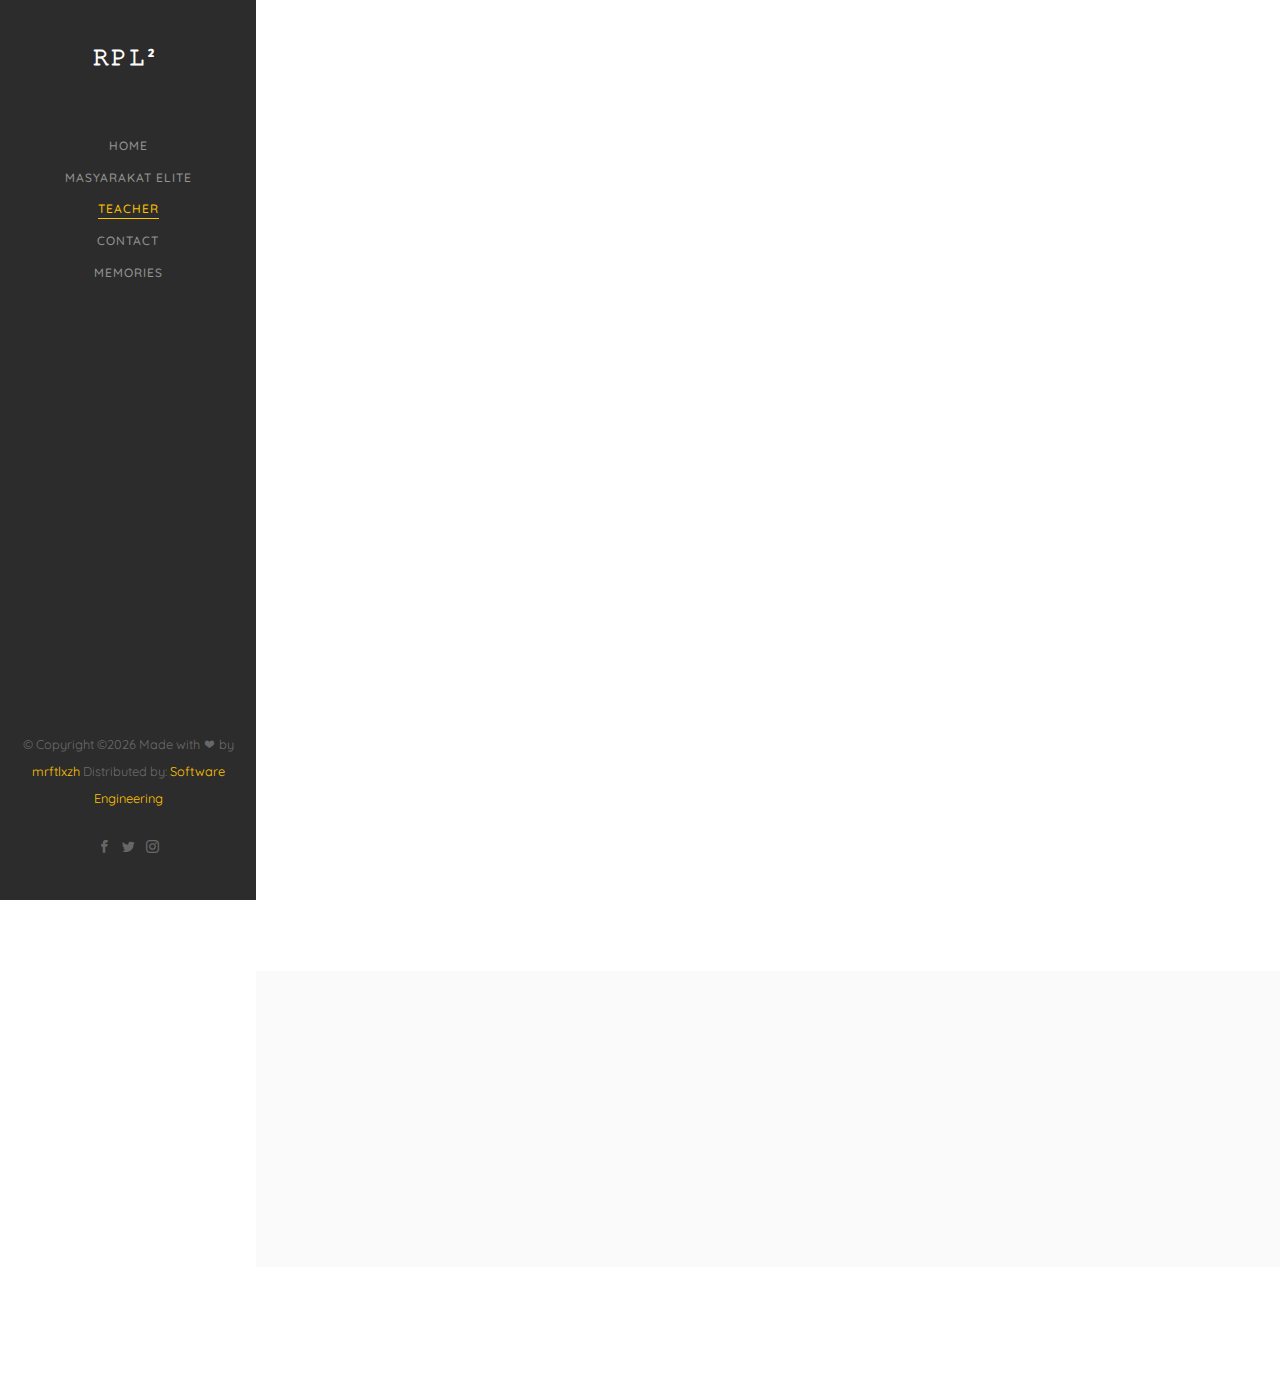
<file: 1.html>
<!DOCTYPE HTML>
<html>
	<head>
	<meta charset="utf-8">
	<meta http-equiv="X-UA-Compatible" content="IE=edge">
	<title>Y e a r b oo k</title>
	<meta name="viewport" content="width=device-width, initial-scale=1">
	<meta name="description" content="" />
	<meta name="keywords" content="" />
	<meta name="author" content="" />

  <!-- Facebook and Twitter integration -->
	<meta property="og:title" content=""/>
	<meta property="og:image" content=""/>
	<meta property="og:url" content=""/>
	<meta property="og:site_name" content=""/>
	<meta property="og:description" content=""/>
	<meta name="twitter:title" content="" />
	<meta name="twitter:image" content="" />
	<meta name="twitter:url" content="" />
	<meta name="twitter:card" content="" />

	<!-- Place favicon.ico and apple-touch-icon.png in the root directory -->
	<link rel="shortcut icon" href="favicon.ico">

	<link href="https://fonts.googleapis.com/css?family=Quicksand:300,400,500,700" rel="stylesheet">
	
	<!-- Animate.css -->
	<link rel="stylesheet" href="css/animate.css">
	<!-- Icomoon Icon Fonts-->
	<link rel="stylesheet" href="css/icomoon.css">
	<!-- Bootstrap  -->
	<link rel="stylesheet" href="css/bootstrap.css">
	<!-- Flexslider  -->
	<link rel="stylesheet" href="css/flexslider.css">
	<!-- Flaticons  -->
	<link rel="stylesheet" href="fonts/flaticon/font/flaticon.css">
	<!-- Owl Carousel -->
	<link rel="stylesheet" href="css/owl.carousel.min.css">
	<link rel="stylesheet" href="css/owl.theme.default.min.css">
	<!-- Theme style  -->
	<link rel="stylesheet" href="css/style.css">

	<!-- Modernizr JS -->
	<script src="js/modernizr-2.6.2.min.js"></script>
	<!-- FOR IE9 below -->
	<!--[if lt IE 9]>
	<script src="js/respond.min.js"></script>
	<![endif]-->

	</head>
	<body>
	<div id="colorlib-page">
		<a href="#" class="js-colorlib-nav-toggle colorlib-nav-toggle"><i></i></a>
		<aside id="colorlib-aside" role="complementary" class="border js-fullheight">
			<h1 id="colorlib-logo"><a href="index.html">𝚁𝙿𝙻²</a></h1>
			<nav id="colorlib-main-menu" role="navigation">
				<ul>
					<li><a href="index.html">Home</a></li>
					<li><a href="work.html">Masyarakat Elite</a></li>
					<li class="colorlib-active"><a href="blog.html">Teacher</a></li>
					<li><a href="contact.html">Contact</a></li>
					<li><a href="memories.html">Memories</a></li>

				</ul>
			</nav>

			<div class="colorlib-footer">
				<p><small>&copy; <!-- Link back to Colorlib can't be removed. Template is licensed under CC BY 3.0. -->
Copyright &copy;<script>document.write(new Date().getFullYear());</script> Made with <i class="icon-heart" aria-hidden="true"></i> by <a href="https://colorlib.com" target="_blank">mrftlxzh</a> Distributed by: <a href="https://themewagon.com/" target="_blank">Software Engineering</a>
				<ul>
					<li><a href="#"><i class="icon-facebook2"></i></a></li>
					<li><a href="#"><i class="icon-twitter2"></i></a></li>
					<li><a href="https://instagram.com/ofch.rpl2?igshid=YmMyMTA2M2Y=" target="_blank"><i class="icon-instagram"></i></a></li>
				</ul>
			</div>

		</aside>

		<div id="colorlib-main">

			<div class="colorlib-blog">
				<div class="colorlib-narrow-content">
					<div class="row">
						<div class="col-md-6 col-md-offset-3 col-md-pull-3 animate-box" data-animate-effect="fadeInLeft">
							<span class="heading-meta">--Guru Mapel--</span>
							<h2 class="colorlib-heading">𝔖𝔬𝔣𝔱𝔴𝔞𝔯𝔢 𝔈𝔫𝔤𝔦𝔫𝔢𝔢𝔯𝔦𝔫𝔤₂</h2>
						</div>
					</div>
					<div class="row row-bottom-padded-md">
						
						<div class="col-md-3 animate-box" data-animate-effect="fadeInLeft">
							<div class="project" style="background-image: url(img/pnova.jpg);">
								<div class="desc">
									<div class="con">
										<h5><a href="work.html">Nova Ristya WP., S.Pd.</a></h5>
										<span style="color: rgb(255, 255, 255);">BK : Bimbingan Konseling</span>
										<p class="icon">
											<span><a href="#"><i class="icon-share3"></i></a></span>
											<span><a href="img/pnova.jpg"><i class="icon-eye"></i> 100</a></span>
											<span><a href="#"><i class="icon-heart"></i> 49</a></span>
										</p>
									</div>
								</div>
							</div>
						</div>
						<div class="col-md-3 animate-box" data-animate-effect="fadeInLeft">
							<div class="project" style="background-image: url(img/bnining.jpg);">
								<div class="desc">
									<div class="con">
										<h5><a href="work.html">Nining Setiani, S.Pd</a></h5>
										<span style="color: rgb(255, 255, 255);">PKKWU : Produk Kreatif dan Kewirausahaan</span>
										<p class="icon">
											<span><a href="#"><i class="icon-share3"></i></a></span>
											<span><a href="img/bnining.jpg"><i class="icon-eye"></i> 100</a></span>
											<span><a href="#"><i class="icon-heart"></i> 49</a></span>
										</p>
									</div>
								</div>
							</div>
						</div>
						<div class="col-md-3 animate-box" data-animate-effect="fadeInLeft">
							<div class="project" style="background-image: url(img/pseto.jpg);">
								<div class="desc">
									<div class="con">
										<h5><a href="work.html">Seto Eko Purwanto, S.Si</a></h5>
										<span style="color: rgb(255, 255, 255);">Matematika</span>
										<p class="icon">
											<span><a href="#"><i class="icon-share3"></i></a></span>
											<span><a href="img/pseto.jpg"><i class="icon-eye"></i> 100</a></span>
											<span><a href="#"><i class="icon-heart"></i> 49</a></span>
										</p>
									</div>
								</div>
							</div>
						</div>
						<div class="col-md-3 animate-box" data-animate-effect="fadeInLeft">
							<div class="project" style="background-image: url(img/bdevi.jpg);">
								<div class="desc">
									<div class="con">
										<h5><a href="work.html">Devi Dwi Wahyuni, S.Pd</a></h5>
										<span style="color: rgb(255, 255, 255);">Pendidikan Agama Islam</span>
										<p class="icon">
											<span><a href="#"><i class="icon-share3"></i></a></span>
											<span><a href="img/bdevi.jpg"><i class="icon-eye"></i> 100</a></span>
											<span><a href="#"><i class="icon-heart"></i> 49</a></span>
										</p>
									</div>
								</div>
							</div>
						</div>
						<div class="col-md-3 animate-box" data-animate-effect="fadeInLeft">
							<div class="project" style="background-image: url(img/pmoko.jpg);">
								<div class="desc">
									<div class="con">
										<h5><a href="work.html">Drs. Pujo Atmoko</a></h5>
										<span style="color: rgb(255, 255, 255);">Pendidikan Jasmani,Kesehatan dan Olahraga</span>
										<p class="icon">
											<span><a href="#"><i class="icon-share3"></i></a></span>
											<span><a href="img/pmoko.jpg"><i class="icon-eye"></i> 100</a></span>
											<span><a href="#"><i class="icon-heart"></i> 49</a></span>
										</p>
									</div>
								</div>
							</div>
						</div>

					<div class="row">
						<div class="col-md-12 animate-box" data-animate-effect="fadeInLeft">
							<ul class="pagination">
								<li><a href="blog.html">&laquo;</a></li>
								<li class="#"><a href="blog.html">1</a></li>
								<li class="active"><a href="1.html">2</a></li>
								<li class="disabled"><a href="#">&raquo;</a></li>
							</ul>
						</div>
					</div>
				</div>
			</div>

			<div id="get-in-touch" class="colorlib-bg-color">
				<div class="colorlib-narrow-content">
					<div class="row">
						<div class="col-md-6 animate-box" data-animate-effect="fadeInLeft">
							<h2>Get in Touch!</h2>
						</div>
					</div>
					<div class="row">
						<div class="col-md-6 col-md-offset-3 col-md-pull-3 animate-box" data-animate-effect="fadeInLeft">
							<p class="colorlib-lead">Separated they live in Bookmarksgrove right at the coast of the Semantics, a large language ocean.</p>
							<p><a href="#" class="btn btn-primary btn-learn">Contact me!</a></p>
						</div>
						
					</div>
				</div>
			</div>
		</div>
	</div>

	<!-- jQuery -->
	<script src="js/jquery.min.js"></script>
	<!-- jQuery Easing -->
	<script src="js/jquery.easing.1.3.js"></script>
	<!-- Bootstrap -->
	<script src="js/bootstrap.min.js"></script>
	<!-- Waypoints -->
	<script src="js/jquery.waypoints.min.js"></script>
	<!-- Flexslider -->
	<script src="js/jquery.flexslider-min.js"></script>
	<!-- Sticky Kit -->
	<script src="js/sticky-kit.min.js"></script>
	<!-- Owl carousel -->
	<script src="js/owl.carousel.min.js"></script>
	<!-- Counters -->
	<script src="js/jquery.countTo.js"></script>
	
	
	<!-- MAIN JS -->
	<script src="js/main.js"></script>

	</body>
</html>
</file>
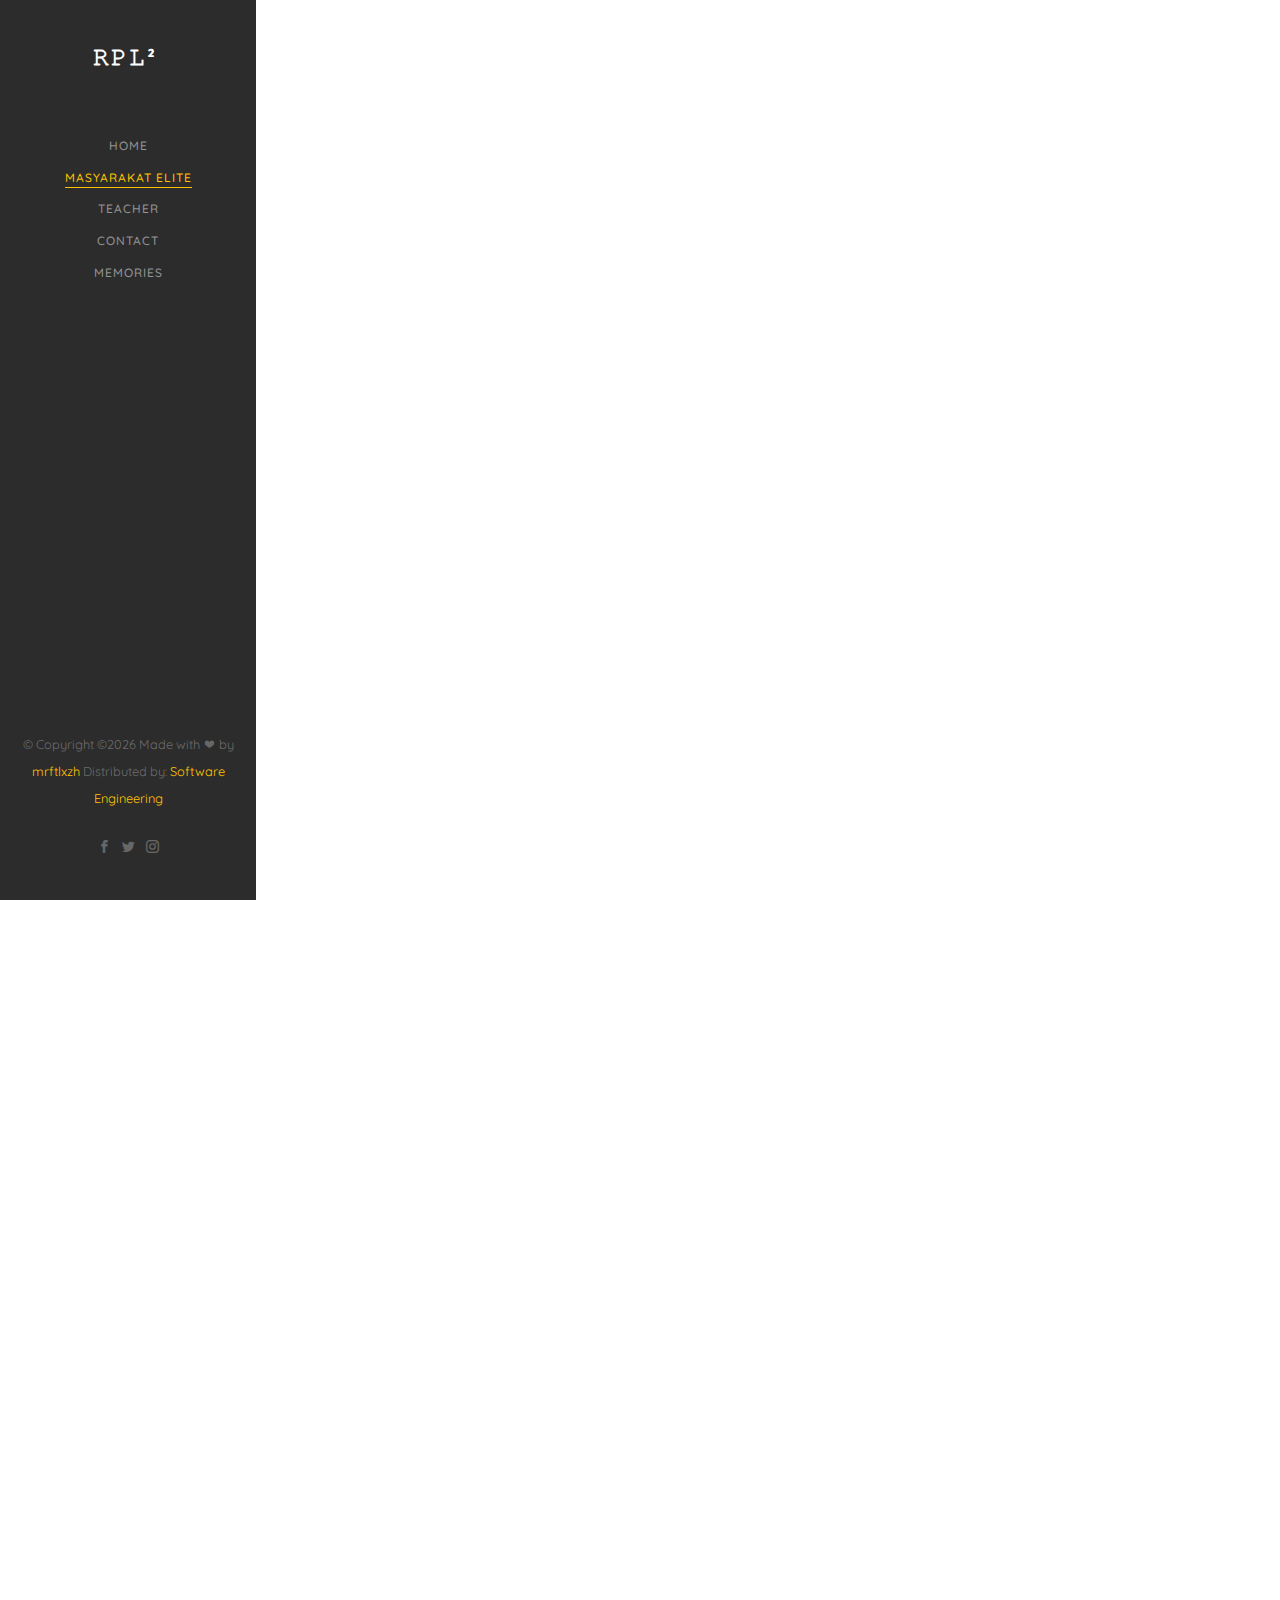
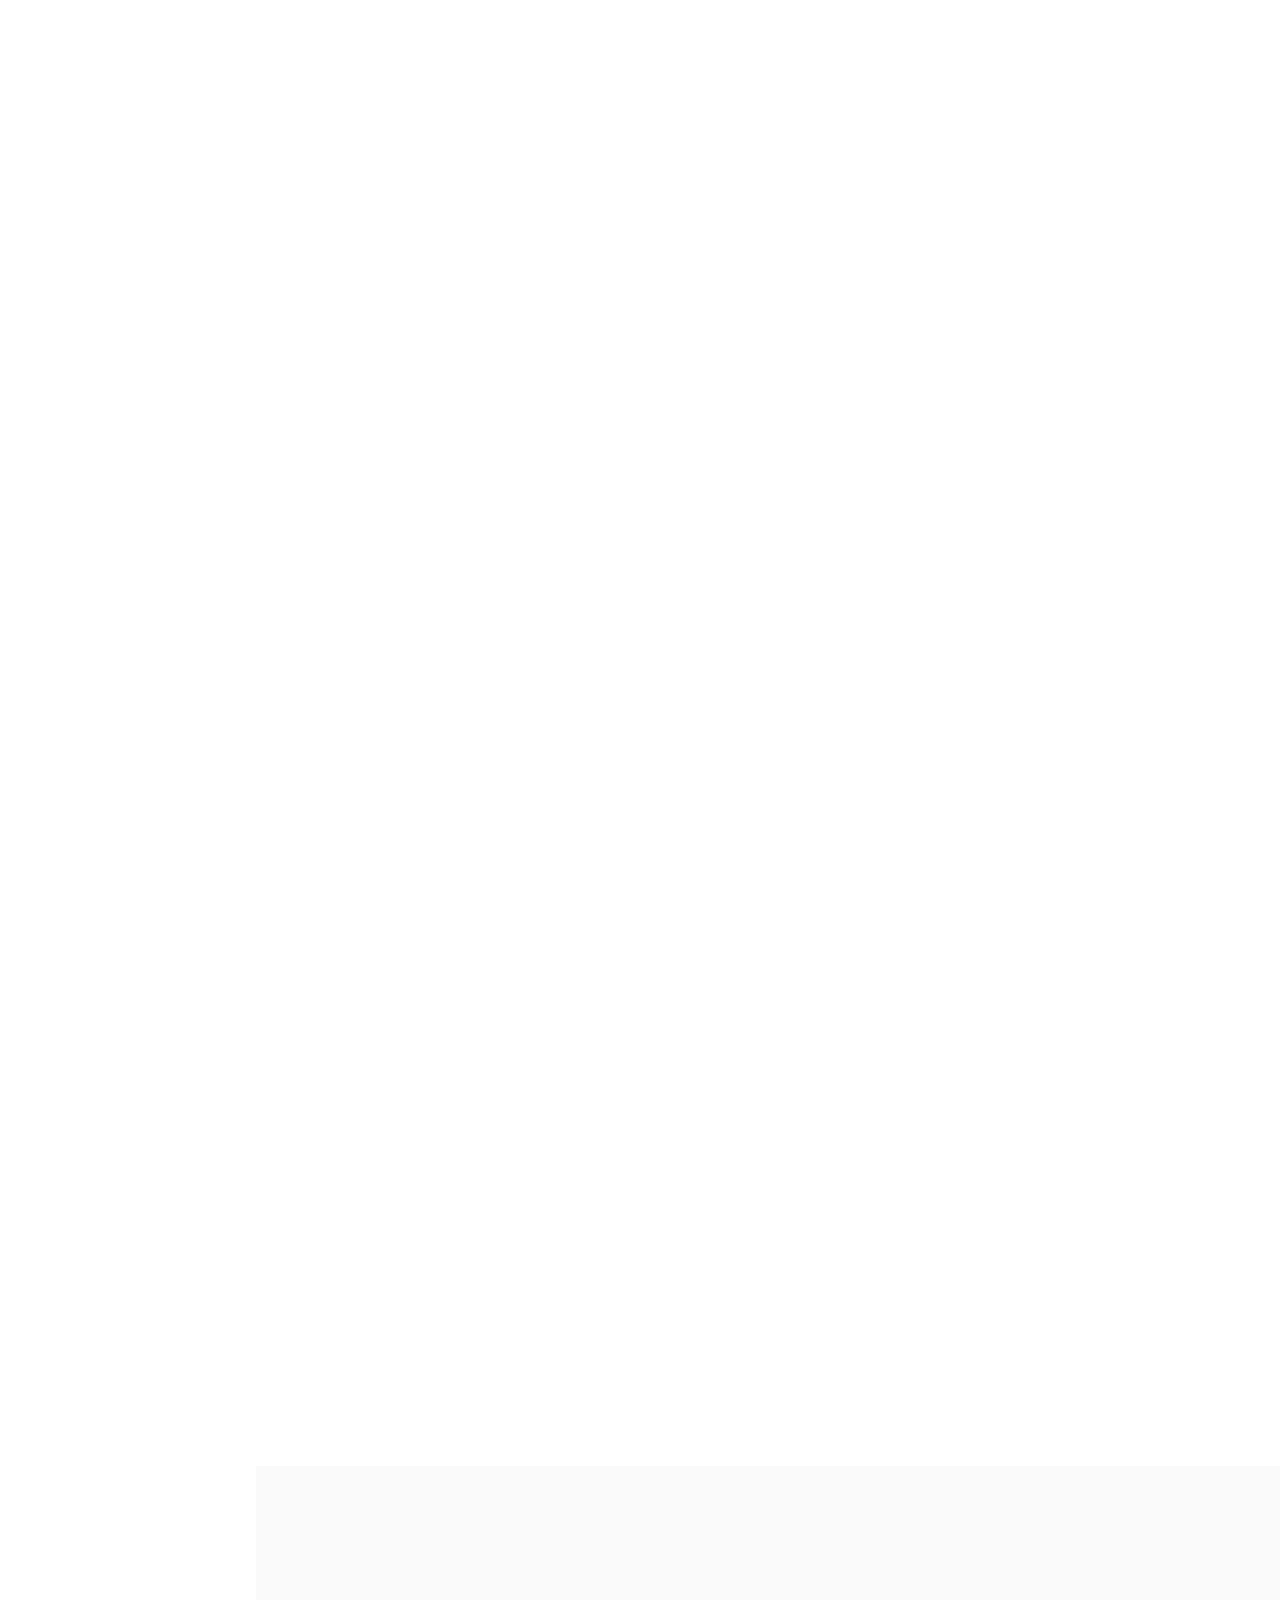
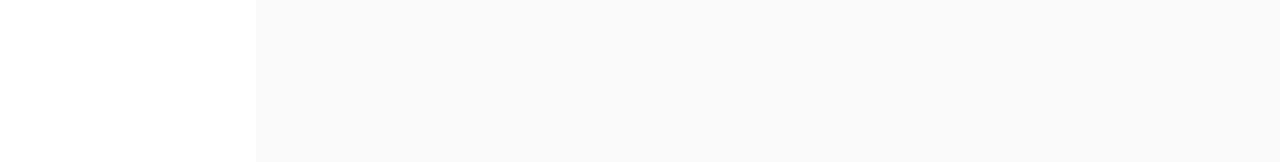
<file: 2.html>
<!DOCTYPE HTML>
<html>
	<head>
	<meta charset="utf-8">
	<meta http-equiv="X-UA-Compatible" content="IE=edge">
	<title>Y e a r b oo k</title>
	<meta name="viewport" content="width=device-width, initial-scale=1">
	<meta name="description" content="" />
	<meta name="keywords" content="" />
	<meta name="author" content="" />

  <!-- Facebook and Twitter integration -->
	<meta property="og:title" content=""/>
	<meta property="og:image" content=""/>
	<meta property="og:url" content=""/>
	<meta property="og:site_name" content=""/>
	<meta property="og:description" content=""/>
	<meta name="twitter:title" content="" />
	<meta name="twitter:image" content="" />
	<meta name="twitter:url" content="" />
	<meta name="twitter:card" content="" />

	<!-- Place favicon.ico and apple-touch-icon.png in the root directory -->
	<link rel="shortcut icon" href="favicon.ico">

	<link href="https://fonts.googleapis.com/css?family=Quicksand:300,400,500,700" rel="stylesheet">
	
	<!-- Animate.css -->
	<link rel="stylesheet" href="css/animate.css">
	<!-- Icomoon Icon Fonts-->
	<link rel="stylesheet" href="css/icomoon.css">
	<!-- Bootstrap  -->
	<link rel="stylesheet" href="css/bootstrap.css">
	<!-- Flexslider  -->
	<link rel="stylesheet" href="css/flexslider.css">
	<!-- Flaticons  -->
	<link rel="stylesheet" href="fonts/flaticon/font/flaticon.css">
	<!-- Owl Carousel -->
	<link rel="stylesheet" href="css/owl.carousel.min.css">
	<link rel="stylesheet" href="css/owl.theme.default.min.css">
	<!-- Theme style  -->
	<link rel="stylesheet" href="css/style.css">

	<!-- Modernizr JS -->
	<script src="js/modernizr-2.6.2.min.js"></script>
	<!-- FOR IE9 below -->
	<!--[if lt IE 9]>
	<script src="js/respond.min.js"></script>
	<![endif]-->

	</head>
	<body>
	<div id="colorlib-page">
		<a href="#" class="js-colorlib-nav-toggle colorlib-nav-toggle"><i></i></a>
		<aside id="colorlib-aside" role="complementary" class="border js-fullheight">
			<h1 id="colorlib-logo"><a href="index.html">𝚁𝙿𝙻²</a></h1>
			<nav id="colorlib-main-menu" role="navigation">
				<ul>
					<li><a href="index.html">Home</a></li>
					<li class="colorlib-active"><a href="2.html">Masyarakat Elite</a></li>
					<li><a href="blog.html">Teacher</a></li>
					<li><a href="contact.html">Contact</a></li>
					<li><a href="memories.html">Memories</a></li>

				</ul>
			</nav>

			<div class="colorlib-footer">
				<p><small>&copy; <!-- Link back to Colorlib can't be removed. Template is licensed under CC BY 3.0. -->
Copyright &copy;<script>document.write(new Date().getFullYear());</script> Made with <i class="icon-heart" aria-hidden="true"></i> by <a href="https://colorlib.com" target="_blank">mrftlxzh</a> Distributed by: <a href="https://themewagon.com/" target="_blank">Software Engineering</a>
				<ul>
					<li><a href="#"><i class="icon-facebook2"></i></a></li>
					<li><a href="#"><i class="icon-twitter2"></i></a></li>
					<li><a href="https://instagram.com/ofch.rpl2?igshid=YmMyMTA2M2Y=" target="_blank"><i class="icon-instagram"></i></a></li>
				</ul>
			</div>

		</aside>

		<div id="colorlib-main">
			<div class="colorlib-work">
				<div class="colorlib-narrow-content">
					<div class="row">
						<div class="col-md-6 col-md-offset-3 col-md-pull-3 animate-box" data-animate-effect="fadeInLeft">
							<span class="heading-meta">--𝘒𝘢𝘶𝘮 𝘌𝘭𝘪𝘵𝘦--</span>
							<h2 class="colorlib-heading">𝔖𝔬𝔣𝔱𝔴𝔞𝔯𝔢 𝔈𝔫𝔤𝔦𝔫𝔢𝔢𝔯𝔦𝔫𝔤₂</h2>
						</div>
					</div>
					<div class="row row-bottom-padded-md">
						
						<div class="col-md-3 animate-box" data-animate-effect="fadeInLeft">
							<div class="project" style="background-image: url(img/adam.jpeg);">
								<div class="desc">
									<div class="con">
										<h4><a href="work.html">Adam Nur H.</a></h4>
										<span style="color: rgb(255, 255, 255);">18 Juli 2006</span>
										<span style="color: rgb(255, 255, 255);">Kamut : Biasakanlah untuk terbiasa biasa saja,baca selengkapnya...</span>
										<p class="icon">
											<span><a href="#"><i class="icon-share3"></i></a></span>
											<span><a href="img/adam.jpeg"><i class="icon-eye"></i> 100</a></span>
											<span><a href="#"><i class="icon-heart"></i> 49</a></span>
										</p>
									</div>
								</div>
							</div>
						</div>
						<div class="col-md-3 animate-box" data-animate-effect="fadeInLeft">
							<div class="project" style="background-image: url(img/ahsan.jpeg);">
								<div class="desc">
									<div class="con">
										<h4><a href="work.html">Ahsan Afif</a></h4>
										<span style="color: rgb(255, 255, 255);">25 Januari 2006</span>
										<span style="color: rgb(255, 255, 255);">Kamut : Itu yang bilang quotesnya sok asik,sharelock aja bro.</span>
										<p class="icon">
											<span><a href="#"><i class="icon-share3"></i></a></span>
											<span><a href="img/ahsan.jpeg"><i class="icon-eye"></i> 100</a></span>
											<span><a href="#"><i class="icon-heart"></i> 49</a></span>
										</p>
									</div>
								</div>
							</div>
						</div>
						<div class="col-md-3 animate-box" data-animate-effect="fadeInLeft">
							<div class="project" style="background-image: url(img/aisha.jpeg);">
								<div class="desc">
									<div class="con">
										<h4><a href="work.html">Aisha Nur S.</a></h4>
										<span style="color: rgb(255, 255, 255);">1 Agustus 2006</span>
										<span style="color: rgb(255, 255, 255);">Kamut : Semoga Aisha menjadi seorang desain graphic yang profesional slebew dan banyak cuannya,aamiin.</span>
										<p class="icon">
											<span><a href="#"><i class="icon-share3"></i></a></span>
											<span><a href="img/aisha.jpeg"><i class="icon-eye"></i> 100</a></span>
											<span><a href="#"><i class="icon-heart"></i> 49</a></span>
										</p>
									</div>
								</div>
							</div>
						</div>
						<div class="col-md-3 animate-box" data-animate-effect="fadeInLeft">
							<div class="project" style="background-image: url(img/alex.jpeg);">
								<div class="desc">
									<div class="con">
										<h4><a href="work.html">Alaika Saputra</a></h4>
										<span style="color: rgb(255, 255, 255);">10 Januari 2003</span>
										<span style="color: rgb(255, 255, 255);">Kamut : -</span>
										<p class="icon">
											<span><a href="#"><i class="icon-share3"></i></a></span>
											<span><a href="img/alex.jpeg"><i class="icon-eye"></i> 100</a></span>
											<span><a href="#"><i class="icon-heart"></i> 49</a></span>
										</p>
									</div>
								</div>
							</div>
						</div>
						<div class="col-md-3 animate-box" data-animate-effect="fadeInLeft">
							<div class="project" style="background-image: url(img/alfan.jpeg);">
								<div class="desc">
									<div class="con">
										<h4><a href="work.html">Alfan Rizki</a></h4>
										<span style="color: rgb(255, 255, 255);">11 Januari 2006</span>
										<span style="color: rgb(255, 255, 255);">Kamut : Manusia boleh berencana,tapi saldo juga yang menentukan.</span>
										<p class="icon">
											<span><a href="#"><i class="icon-share3"></i></a></span>
											<span><a href="img/alfan.jpeg"><i class="icon-eye"></i> 100</a></span>
											<span><a href="#"><i class="icon-heart"></i> 49</a></span>
										</p>
									</div>
								</div>
							</div>
						</div>
						<div class="col-md-3 animate-box" data-animate-effect="fadeInLeft">
							<div class="project" style="background-image: url(img/anggun.jpeg);">
								<div class="desc">
									<div class="con">
										<h4><a href="work.html">Anggun Dita</a></h4>
										<span style="color: rgb(255, 255, 255);">16 April 2006</span>
										<span style="color: rgb(255, 255, 255);">Kamut : Kita bisa berjalan tanpa tujuan,tapi sy si gak bisa jalan tnp Jungwon</span>
										<p class="icon">
											<span><a href="#"><i class="icon-share3"></i></a></span>
											<span><a href="img/anggun.jpeg"><i class="icon-eye"></i> 100</a></span>
											<span><a href="#"><i class="icon-heart"></i> 49</a></span>
										</p>
									</div>
								</div>
							</div>
						</div>
						<div class="col-md-3 animate-box" data-animate-effect="fadeInLeft">
							<div class="project" style="background-image: url(img/bagas.jpeg);">
								<div class="desc">
									<div class="con">
										<h4><a href="work.html">Bagas Noviantoro</a></h4>
										<span style="color: rgb(255, 255, 255);">10 November 2005</span>
										<span style="color: rgb(255, 255, 255);">Kamut : Pipi und kaki in pipi kakaland</span>
										<p class="icon">
											<span><a href="#"><i class="icon-share3"></i></a></span>
											<span><a href="img/bagas.jpeg"><i class="icon-eye"></i> 100</a></span>
											<span><a href="#"><i class="icon-heart"></i> 49</a></span>
										</p>
									</div>
								</div>
							</div>
						</div>
						<div class="col-md-3 animate-box" data-animate-effect="fadeInLeft">
							<div class="project" style="background-image: url(img/bayu.jpeg);">
								<div class="desc">
									<div class="con">
										<h4><a href="work.html">Bayu Dwi.W</a></h4>
										<span style="color: rgb(255, 255, 255);">5 Juni 2004</span>
										<span style="color: rgb(255, 255, 255);">Kamut : -</span>
										<p class="icon">
											<span><a href="#"><i class="icon-share3"></i></a></span>
											<span><a href="img/bayu.jpeg"><i class="icon-eye"></i> 100</a></span>
											<span><a href="#"><i class="icon-heart"></i> 49</a></span>
										</p>
									</div>
								</div>
							</div>
						</div>
						<div class="col-md-3 animate-box" data-animate-effect="fadeInLeft">
							<div class="project" style="background-image: url(img/destra.jpeg);">
								<div class="desc">
									<div class="con">
										<h4><a href="work.html">Destra Kartika</a></h4>
										<span style="color: rgb(255, 255, 255);">-</span>
										<span style="color: rgb(255, 255, 255);">Kamut : -</span>
										<p class="icon">
											<span><a href="#"><i class="icon-share3"></i></a></span>
											<span><a href="img/destra.jpeg"><i class="icon-eye"></i> 100</a></span>
											<span><a href="#"><i class="icon-heart"></i> 49</a></span>
										</p>
									</div>
								</div>
							</div>
						</div>
						<div class="col-md-3 animate-box" data-animate-effect="fadeInLeft">
							<div class="project" style="background-image: url(img/tiara.jpeg);">
								<div class="desc">
									<div class="con">
										<h4><a href="work.html">Erni Fiatiara P.</a></h4>
										<span style="color: rgb(255, 255, 255);">29 Agustus 2006</span>
										<span style="color: rgb(255, 255, 255);">Kamut : Jangan menyerah atas mimpimu,baca selengkapnya...</span>
										<p class="icon">
											<span><a href="#"><i class="icon-share3"></i></a></span>
											<span><a href="img/tiara.jpeg"><i class="icon-eye"></i> 100</a></span>
											<span><a href="#"><i class="icon-heart"></i> 49</a></span>
										</p>
									</div>
								</div>
							</div>
						</div>
						<div class="col-md-3 animate-box" data-animate-effect="fadeInLeft">
							<div class="project" style="background-image: url(img/fariz.jpeg);">
								<div class="desc">
									<div class="con">
										<h4><a href="work.html">Fariz R.S</a></h4>
										<span style="color: rgb(255, 255, 255);">13 Desember 2003</span>
										<span style="color: rgb(255, 255, 255);">Kamut : Jangan pernah malu karena gengsimu.</span>
										<p class="icon">
											<span><a href="#"><i class="icon-share3"></i></a></span>
											<span><a href="img/fariz.jpeg"><i class="icon-eye"></i> 100</a></span>
											<span><a href="#"><i class="icon-heart"></i> 49</a></span>
										</p>
									</div>
								</div>
							</div>
						</div>
						<div class="col-md-3 animate-box" data-animate-effect="fadeInLeft">
							<div class="project" style="background-image: url(img/hasan.jpeg);">
								<div class="desc">
									<div class="con">
										<h4><a href="work.html">Hasan Amirulloh</a></h4>
										<span style="color: rgb(255, 255, 255);">22 September 2005</span>
										<span style="color: rgb(255, 255, 255);">Kamut : -</span>
										<p class="icon">
											<span><a href="#"><i class="icon-share3"></i></a></span>
											<span><a href="img/hasan.jpeg"><i class="icon-eye"></i> 100</a></span>
											<span><a href="#"><i class="icon-heart"></i> 49</a></span>
										</p>
									</div>
								</div>
							</div>
						</div>
                        <div class="col-md-3 animate-box" data-animate-effect="fadeInLeft">
							<div class="project" style="background-image: url(img/helen.jpeg);">
								<div class="desc">
									<div class="con">
										<h4><a href="work.html">Helen sasta</a></h4>
										<span style="color: rgb(255, 255, 255);">26 Mei 2006</span>
										<span style="color: rgb(255, 255, 255);">Kamut : -</span>
										<p class="icon">
											<span><a href="#"><i class="icon-share3"></i></a></span>
											<span><a href="img/helen.jpeg"><i class="icon-eye"></i> 100</a></span>
											<span><a href="#"><i class="icon-heart"></i> 49</a></span>
										</p>
									</div>
								</div>
							</div>
						</div>
                        <div class="col-md-3 animate-box" data-animate-effect="fadeInLeft">
							<div class="project" style="background-image: url(img/ilmi.jpeg);">
								<div class="desc">
									<div class="con">
										<h4><a href="work.html">Ilmi Widiyadari</a></h4>
										<span style="color: rgb(255, 255, 255);">15 Februari 2006</span>
										<span style="color: rgb(255, 255, 255);">Kamut : Berbuatlah baik kpd orang lain walaupun,baca selengkapnya..</span>
										<p class="icon">
											<span><a href="#"><i class="icon-share3"></i></a></span>
											<span><a href="img/ilmi.jpeg"><i class="icon-eye"></i> 100</a></span>
											<span><a href="#"><i class="icon-heart"></i> 49</a></span>
										</p>
									</div>
								</div>
							</div>
						</div>
                        <div class="col-md-3 animate-box" data-animate-effect="fadeInLeft">
							<div class="project" style="background-image: url(img/fadil.jpeg);">
								<div class="desc">
									<div class="con">
										<h4><a href="work.html">M.Fadhil</a></h4>
										<span style="color: rgb(255, 255, 255);">26 April 2006</span>
										<span style="color: rgb(255, 255, 255);">Kamut : -</span>
										<p class="icon">
											<span><a href="#"><i class="icon-share3"></i></a></span>
											<span><a href="img/fadil.jpeg"><i class="icon-eye"></i> 100</a></span>
											<span><a href="#"><i class="icon-heart"></i> 49</a></span>
										</p>
									</div>
								</div>
							</div>
						</div>
                        <div class="col-md-3 animate-box" data-animate-effect="fadeInLeft">
							<div class="project" style="background-image: url(img/marsya.jpeg);">
								<div class="desc">
									<div class="con">
										<h4><a href="work.html">Marsya Claudia</a></h4>
										<span style="color: rgb(255, 255, 255);">29 Agustus 2006</span>
										<span style="color: rgb(255, 255, 255);">Kamut : Semangat ngoding.</span>
										<p class="icon">
											<span><a href="#"><i class="icon-share3"></i></a></span>
											<span><a href="img/marsya.jpeg"><i class="icon-eye"></i> 100</a></span>
											<span><a href="#"><i class="icon-heart"></i> 49</a></span>
										</p>
									</div>
								</div>
							</div>
						</div>
                        <div class="col-md-3 animate-box" data-animate-effect="fadeInLeft">
							<div class="project" style="background-image: url(img/wewa.jpeg);">
								<div class="desc">
									<div class="con">
										<h4><a href="work.html">M.Sheva</a></h4>
										<span style="color: rgb(255, 255, 255);">06 November 2005</span>
										<span style="color: rgb(255, 255, 255);">Kamut :<strong>BAKSO TONGKOL BAKSO TONGKOL</strong></span>
										<p class="icon">
											<span><a href="#"><i class="icon-share3"></i></a></span>
											<span><a href="img/wewa.jpeg"><i class="icon-eye"></i> 100</a></span>
											<span><a href="#"><i class="icon-heart"></i> 49</a></span>
										</p>
									</div>
								</div>
							</div>
						</div>
                        <div class="col-md-3 animate-box" data-animate-effect="fadeInLeft">
							<div class="project" style="background-image: url(img/caca.jpeg);">
								<div class="desc">
									<div class="con">
										<h4><a href="work.html">Nasya Talitha</a></h4>
										<span style="color: rgb(255, 255, 255);">27 Juli 2005</span>
										<span style="color: rgb(255, 255, 255);">Kamut : I'm pretty, but aing g*oblokk</span>
										<p class="icon">
											<span><a href="#"><i class="icon-share3"></i></a></span>
											<span><a href="img/caca.jpeg"><i class="icon-eye"></i> 100</a></span>
											<span><a href="#"><i class="icon-heart"></i> 49</a></span>
										</p>
									</div>
								</div>
							</div>
						</div>
						<div class="col-md-3 animate-box" data-animate-effect="fadeInLeft">
							<div class="project" style="background-image: url(img/nasywa.jpeg);">
								<div class="desc">
									<div class="con">
										<h4><a href="work.html">Nasywa Qaulan</a></h4>
										<span style="color: rgb(255, 255, 255);">17 Maret 2006</span>
										<span style="color: rgb(255, 255, 255);">Kamut : Kalo uda salting seengga nya jangan asing,sekian makasi.</span>
										<p class="icon">
											<span><a href="#"><i class="icon-share3"></i></a></span>
											<span><a href="img/nasywa.jpeg"><i class="icon-eye"></i> 100</a></span>
											<span><a href="#"><i class="icon-heart"></i> 49</a></span>
										</p>
									</div>
								</div>
							</div>
						</div>
						<div class="col-md-3 animate-box" data-animate-effect="fadeInLeft">
							<div class="project" style="background-image: url(img/azril.jpeg);">
								<div class="desc">
									<div class="con">
										<h4><a href="work.html">Naura Azril</a></h4>
										<span style="color: rgb(255, 255, 255);">29 Oktober 2006</span>
										<span style="color: rgb(255, 255, 255);">Kamut : -</span>
										<p class="icon">
											<span><a href="#"><i class="icon-share3"></i></a></span>
											<span><a href="img/azril.jpeg"><i class="icon-eye"></i> 100</a></span>
											<span><a href="#"><i class="icon-heart"></i> 49</a></span>
										</p>
									</div>
								</div>
							</div>
						</div>
						<div class="col-md-3 animate-box" data-animate-effect="fadeInLeft">
							<div class="project" style="background-image: url(img/rehan.jpeg);">
								<div class="desc">
									<div class="con">
										<h4><a href="work.html">Raihan Adimas B</a></h4>
										<span style="color: rgb(255, 255, 255);">14 Agustus 2006</span>
										<span style="color: rgb(255, 255, 255);">Kamut : Quotesnya pada sok asik.</span>
										<p class="icon">
											<span><a href="#"><i class="icon-share3"></i></a></span>
											<span><a href="img/rehan.jpeg"><i class="icon-eye"></i> 100</a></span>
											<span><a href="#"><i class="icon-heart"></i> 49</a></span>
										</p>
									</div>
								</div>
							</div>
						</div>
						<div class="col-md-3 animate-box" data-animate-effect="fadeInLeft">
							<div class="project" style="background-image: url(img/rasti.jpeg);">
								<div class="desc">
									<div class="con">
										<h4><a href="work.html">Rasti Aulia</a></h4>
										<span style="color: rgb(255, 255, 255);">02 Desember 2005</span>
										<span style="color: rgb(255, 255, 255);">Kamut : Mungkin sekarang belum ada hasil,baca selengkapnya..</span>
										<p class="icon">
											<span><a href="#"><i class="icon-share3"></i></a></span>
											<span><a href="img/rasti.jpeg"><i class="icon-eye"></i> 100</a></span>
											<span><a href="#"><i class="icon-heart"></i> 49</a></span>
										</p>
									</div>
								</div>
							</div>
						</div>
						<div class="col-md-3 animate-box" data-animate-effect="fadeInLeft">
							<div class="project" style="background-image: url(img/rasya.jpeg);">
								<div class="desc">
									<div class="con">
										<h4><a href="work.html">Rasya Nizar</a></h4>
										<span style="color: rgb(255, 255, 255);">30 Maret 2006</span>
										<span style="color: rgb(255, 255, 255);">Kamut : Kamu nanya?</span>
										<p class="icon">
											<span><a href="#"><i class="icon-share3"></i></a></span>
											<span><a href="img/rasya.jpeg"><i class="icon-eye"></i> 100</a></span>
											<span><a href="#"><i class="icon-heart"></i> 49</a></span>
										</p>
									</div>
								</div>
							</div>
						</div>
						<div class="col-md-3 animate-box" data-animate-effect="fadeInLeft">
							<div class="project" style="background-image: url(img/ridho.jpeg);">
								<div class="desc">
									<div class="con">
										<h4><a href="work.html">Ridho Alamsyah</a></h4>
										<span style="color: rgb(255, 255, 255);">16 Maret 2006</span>
										<span style="color: rgb(255, 255, 255);">Kamut :  -</span>
										<p class="icon">
											<span><a href="#"><i class="icon-share3"></i></a></span>
											<span><a href="img/ridho.jpeg"><i class="icon-eye"></i> 100</a></span>
											<span><a href="#"><i class="icon-heart"></i> 49</a></span>
										</p>
									</div>
								</div>
							</div>
						</div>
						<div class="col-md-3 animate-box" data-animate-effect="fadeInLeft">
							<div class="project" style="background-image: url(img/rizki.jpeg);">
								<div class="desc">
									<div class="con">
										<h4><a href="work.html">Rizki Yulianto</a></h4>
										<span style="color: rgb(255, 255, 255);">20 Juli 2006</span>
										<span style="color: rgb(255, 255, 255);">Kamut : Semangatt!!</span>
										<p class="icon">
											<span><a href="#"><i class="icon-share3"></i></a></span>
											<span><a href="img/rizki.jpeg"><i class="icon-eye"></i> 100</a></span>
											<span><a href="#"><i class="icon-heart"></i> 49</a></span>
										</p>
									</div>
								</div>
							</div>
						</div>
						<div class="col-md-3 animate-box" data-animate-effect="fadeInLeft">
							<div class="project" style="background-image: url(img/sefri.jpeg);">
								<div class="desc">
									<div class="con">
										<h4><a href="work.html">Sefriana Nurfitri</a></h4>
										<span style="color: rgb(255, 255, 255);">6 November 2005</span>
										<span style="color: rgb(255, 255, 255);">Kamut : -</span>
										<p class="icon">
											<span><a href="#"><i class="icon-share3"></i></a></span>
											<span><a href="img/sefri.jpeg"><i class="icon-eye"></i> 100</a></span>
											<span><a href="#"><i class="icon-heart"></i> 49</a></span>
										</p>
									</div>
								</div>
							</div>
						</div>
						<div class="col-md-3 animate-box" data-animate-effect="fadeInLeft">
							<div class="project" style="background-image: url(img/ara.jpeg);">
								<div class="desc">
									<div class="con">
										<h4><a href="work.html">Siti Fatimah A-z</a></h4>
										<span style="color: rgb(255, 255, 255);">4 Desember 2004</span>
										<span style="color: rgb(255, 255, 255);">Sesungguhnya harta terbaik adalah kejujuran,baca selengkapnya...</span>
										<p class="icon">
											<span><a href="#"><i class="icon-share3"></i></a></span>
											<span><a href="img/ara.jpeg"><i class="icon-eye"></i> 100</a></span>
											<span><a href="#"><i class="icon-heart"></i> 49</a></span>
										</p>
									</div>
								</div>
							</div>
						</div>
						<div class="col-md-3 animate-box" data-animate-effect="fadeInLeft">
							<div class="project" style="background-image: url(img/safa.jpeg);">
								<div class="desc">
									<div class="con">
										<h4><a href="work.html">Sya'fa Nur F.</a></h4>
										<span style="color: rgb(255, 255, 255);">07 Mei 2006</span>
										<span style="color: rgb(255, 255, 255);">Kamut : -</span>
										<p class="icon">
											<span><a href="#"><i class="icon-share3"></i></a></span>
											<span><a href="img/safa.jpeg"><i class="icon-eye"></i> 100</a></span>
											<span><a href="#"><i class="icon-heart"></i> 49</a></span>
										</p>
									</div>
								</div>
							</div>
						</div>
						<div class="col-md-3 animate-box" data-animate-effect="fadeInLeft">
							<div class="project" style="background-image: url(img/wisnu.jpeg);">
								<div class="desc">
									<div class="con">
										<h4><a href="work.html">Wisnu Sukmojati</a></h4>
										<span style="color: rgb(255, 255, 255);">09 Oktober 2005</span>
										<span style="color: rgb(255, 255, 255);">Kamut : -</span>
										<p class="icon">
											<span><a href="#"><i class="icon-share3"></i></a></span>
											<span><a href="img/wisnu.jpeg"><i class="icon-eye"></i> 100</a></span>
											<span><a href="#"><i class="icon-heart"></i> 49</a></span>
										</p>
									</div>
								</div>
							</div>
						</div>
						<div class="col-md-3 animate-box" data-animate-effect="fadeInLeft">
							<div class="project" style="background-image: url(img/nita.jpeg);">
								<div class="desc">
									<div class="con">
										<h4><a href="work.html">Yunita Fitriani</a></h4>
										<span style="color: rgb(255, 255, 255);">30 November 2005</span>
										<span style="color: rgb(255, 255, 255);">Kamut : Ignore thoughts that haven't happened yet,focus on today to give your best</span>
										<p class="icon">
											<span><a href="#"><i class="icon-share3"></i></a></span>
											<span><a href="img/nita.jpeg"><i class="icon-eye"></i> 100</a></span>
											<span><a href="#"><i class="icon-heart"></i> 49</a></span>
										</p>
									</div>
								</div>
							</div>
						</div>
											</div>
					<div class="row">
						<div class="col-md-12 animate-box" data-animate-effect="fadeInLeft">
							<ul class="pagination">
								<li class="#"><a href="work.html">&laquo;</a></li>
								<li class="#"><a href="work.html">1</a></li>
								<li  class="active"><a href="2.html">2</a></li>
								<li  class="disabled"><a href="work.html">&raquo;</a></li>
							</ul>
						</div>
					</div>
				</div>
			</div>

			<div id="get-in-touch" class="colorlib-bg-color">
				<div class="colorlib-narrow-content">
					<div class="row">
						<div class="col-md-6 animate-box" data-animate-effect="fadeInLeft">
							<h2>Get in Touch!</h2>
						</div>
					</div>
					<div class="row">
						<div class="col-md-6 col-md-offset-3 col-md-pull-3 animate-box" data-animate-effect="fadeInLeft">
							<p class="colorlib-lead">Separated they live in Bookmarksgrove right at the coast of the Semantics, a large language ocean.</p>
							<p><a href="#" class="btn btn-primary btn-learn">Contact me!</a></p>
						</div>
						
					</div>
				</div>
			</div>
		</div>
	</div>

	<!-- jQuery -->
	<script src="js/jquery.min.js"></script>
	<!-- jQuery Easing -->
	<script src="js/jquery.easing.1.3.js"></script>
	<!-- Bootstrap -->
	<script src="js/bootstrap.min.js"></script>
	<!-- Waypoints -->
	<script src="js/jquery.waypoints.min.js"></script>
	<!-- Flexslider -->
	<script src="js/jquery.flexslider-min.js"></script>
	<!-- Sticky Kit -->
	<script src="js/sticky-kit.min.js"></script>
	<!-- Owl carousel -->
	<script src="js/owl.carousel.min.js"></script>
	<!-- Counters -->
	<script src="js/jquery.countTo.js"></script>
	
	
	<!-- MAIN JS -->
	<script src="js/main.js"></script>

	</body>
</html>
</file>
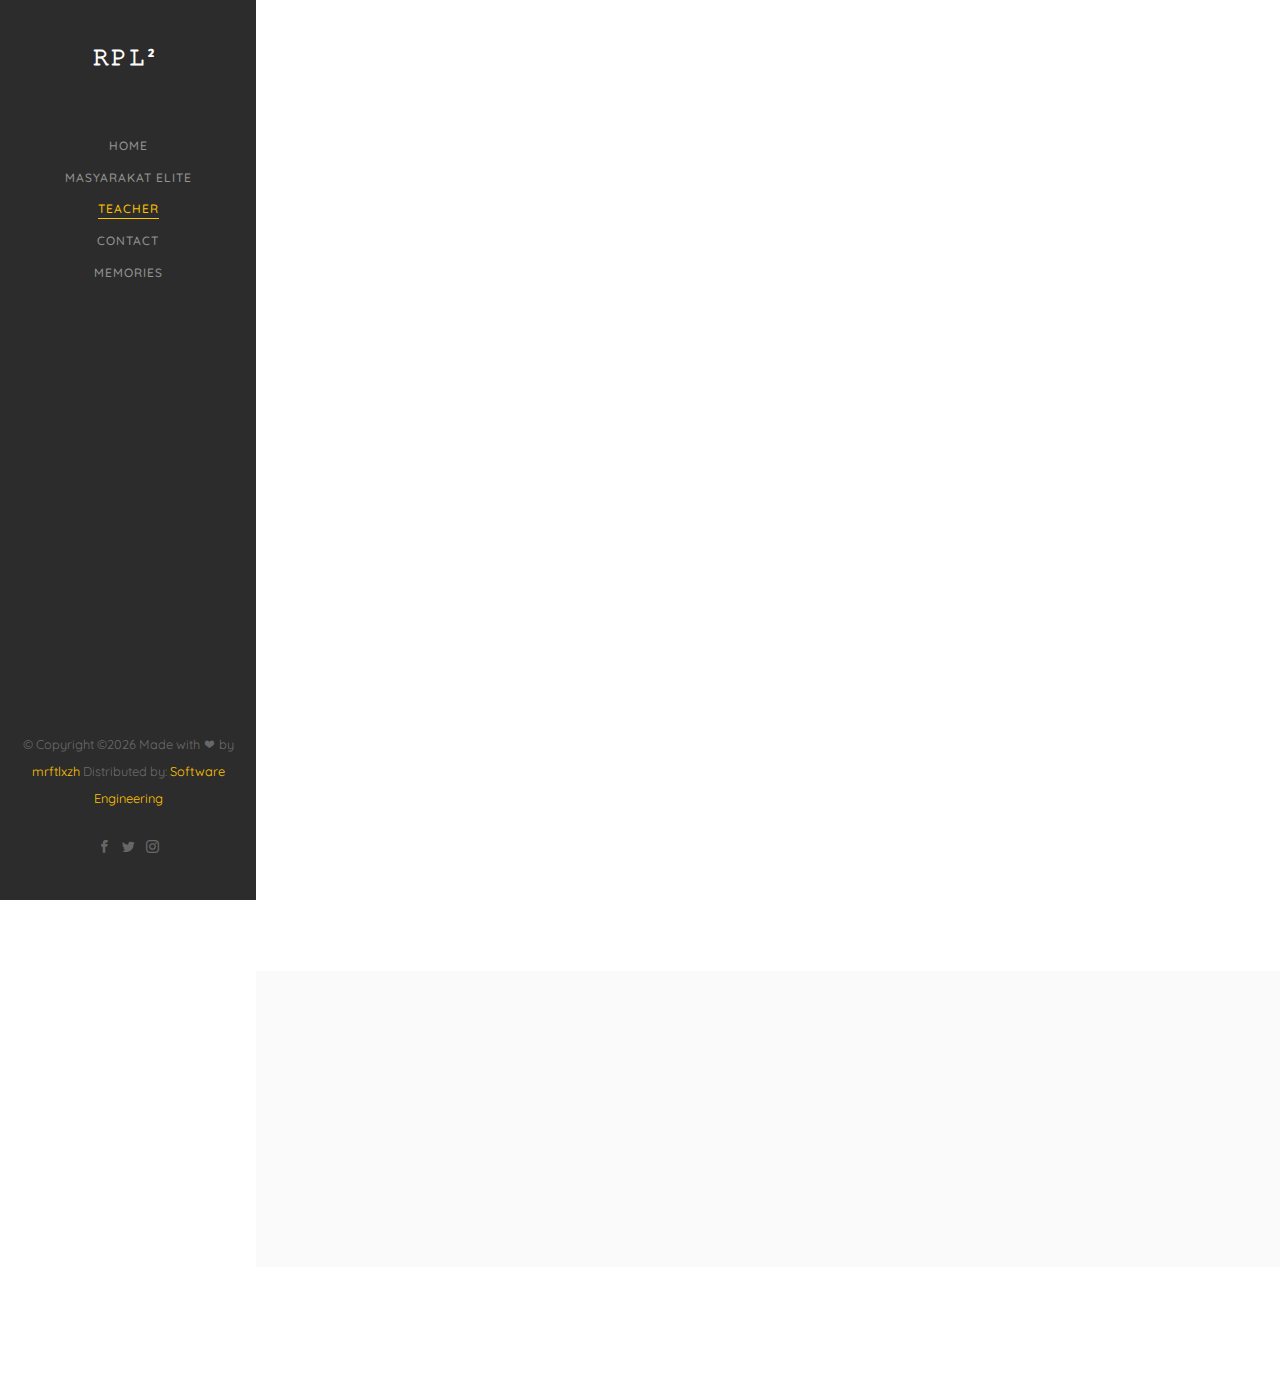
<file: blog.html>
<!DOCTYPE HTML>
<html>
	<head>
	<meta charset="utf-8">
	<meta http-equiv="X-UA-Compatible" content="IE=edge">
	<title>Y e a r b oo k</title>
	<meta name="viewport" content="width=device-width, initial-scale=1">
	<meta name="description" content="" />
	<meta name="keywords" content="" />
	<meta name="author" content="" />

  <!-- Facebook and Twitter integration -->
	<meta property="og:title" content=""/>
	<meta property="og:image" content=""/>
	<meta property="og:url" content=""/>
	<meta property="og:site_name" content=""/>
	<meta property="og:description" content=""/>
	<meta name="twitter:title" content="" />
	<meta name="twitter:image" content="" />
	<meta name="twitter:url" content="" />
	<meta name="twitter:card" content="" />

	<!-- Place favicon.ico and apple-touch-icon.png in the root directory -->
	<link rel="shortcut icon" href="favicon.ico">

	<link href="https://fonts.googleapis.com/css?family=Quicksand:300,400,500,700" rel="stylesheet">
	
	<!-- Animate.css -->
	<link rel="stylesheet" href="css/animate.css">
	<!-- Icomoon Icon Fonts-->
	<link rel="stylesheet" href="css/icomoon.css">
	<!-- Bootstrap  -->
	<link rel="stylesheet" href="css/bootstrap.css">
	<!-- Flexslider  -->
	<link rel="stylesheet" href="css/flexslider.css">
	<!-- Flaticons  -->
	<link rel="stylesheet" href="fonts/flaticon/font/flaticon.css">
	<!-- Owl Carousel -->
	<link rel="stylesheet" href="css/owl.carousel.min.css">
	<link rel="stylesheet" href="css/owl.theme.default.min.css">
	<!-- Theme style  -->
	<link rel="stylesheet" href="css/style.css">

	<!-- Modernizr JS -->
	<script src="js/modernizr-2.6.2.min.js"></script>
	<!-- FOR IE9 below -->
	<!--[if lt IE 9]>
	<script src="js/respond.min.js"></script>
	<![endif]-->

	</head>
	<body>
	<div id="colorlib-page">
		<a href="#" class="js-colorlib-nav-toggle colorlib-nav-toggle"><i></i></a>
		<aside id="colorlib-aside" role="complementary" class="border js-fullheight">
			<h1 id="colorlib-logo"><a href="index.html">𝚁𝙿𝙻²</a></h1>
			<nav id="colorlib-main-menu" role="navigation">
				<ul>
					<li><a href="index.html">Home</a></li>
					<li><a href="work.html">Masyarakat Elite</a></li>
					<li class="colorlib-active"><a href="blog.html">Teacher</a></li>
					<li><a href="contact.html">Contact</a></li>
					<li><a href="memories.html">Memories</a></li>
				</ul>
			</nav>

		<div class="colorlib-footer">
				<p><small>&copy; <!-- Link back to Colorlib can't be removed. Template is licensed under CC BY 3.0. -->
Copyright &copy;<script>document.write(new Date().getFullYear());</script> Made with <i class="icon-heart" aria-hidden="true"></i> by <a href="https://colorlib.com" target="_blank">mrftlxzh</a> Distributed by: <a href="https://themewagon.com/" target="_blank">Software Engineering</a>
				<ul>
					<li><a href="#"><i class="icon-facebook2"></i></a></li>
					<li><a href="#"><i class="icon-twitter2"></i></a></li>
					<li><a href="https://instagram.com/ofch.rpl2?igshid=YmMyMTA2M2Y=" target="_blank"><i class="icon-instagram"></i></a></li>
				</ul>
			</div>

		</aside>

		<div id="colorlib-main">

			<div class="colorlib-blog">
				<div class="colorlib-narrow-content">
					<div class="row">
						<div class="col-md-6 col-md-offset-3 col-md-pull-3 animate-box" data-animate-effect="fadeInLeft">
							<span class="heading-meta">--Guru Mapel--</span>
							<h2 class="colorlib-heading">𝔖𝔬𝔣𝔱𝔴𝔞𝔯𝔢 𝔈𝔫𝔤𝔦𝔫𝔢𝔢𝔯𝔦𝔫𝔤₂</h2>
						</div>
					</div>
					<div class="row row-bottom-padded-md">
						
						<div class="col-md-3 animate-box" data-animate-effect="fadeInLeft">
							<div class="project" style="background-image: url(img/brestu.jpg);">
								<div class="desc">
									<div class="con">
										<h5><a href="work.html">Restu Afri WH, S.Pd.</a></h5>
										<span style="color: rgb(255, 255, 255);">PWPB : Pemrograman Web dan Perangkat Bergerak.</span>
										<span style="color: rgb(255, 255, 255);">PPL : Pemodelan Perangkat Lunak.</span>
										<span style="color: rgb(255, 255, 255);">BasData</span>
										<p class="icon">
											<span><a href="#"><i class="icon-share3"></i></a></span>
											<span><a href="img/brestu.jpg"><i class="icon-eye"></i> 100</a></span>
											<span><a href="#"><i class="icon-heart"></i> 49</a></span>
										</p>
									</div>
								</div>
							</div>
						</div>
						<div class="col-md-3 animate-box" data-animate-effect="fadeInLeft">
							<div class="project" style="background-image: url(img/bdyah.jpg);">
								<div class="desc">
									<div class="con">
										<h5><a href="work.html">DRA. Diah Ayu Supriyanti</a></h5><br>
										<span style="color: rgb(255, 255, 255);">PPKn : Pendidikan Pancasila dan Kewarganegaraan</span>
										<p class="icon">
											<span><a href="#"><i class="icon-share3"></i></a></span>
											<span><a href="img/bdyah.jpg"><i class="icon-eye"></i> 100</a></span>
											<span><a href="#"><i class="icon-heart"></i> 49</a></span>
										</p>
									</div>
								</div>
							</div>
						</div>
						<div class="col-md-3 animate-box" data-animate-effect="fadeInLeft">
							<div class="project" style="background-image: url(img/pratno.jpg);">
								<div class="desc">
									<div class="con">
										<h5><a href="work.html">Suratno, S.Pd.</a></h5><br>
										<span style="color: rgb(255, 255, 255);">Bahasa Jawa</span>
								
										<p class="icon">
											<span><a href="#"><i class="icon-share3"></i></a></span>
											<span><a href="img/pratno.jpg"><i class="icon-eye"></i> 100</a></span>
											<span><a href="#"><i class="icon-heart"></i> 49</a></span>
										</p>
									</div>
								</div>
							</div>
						</div>
						<div class="col-md-3 animate-box" data-animate-effect="fadeInLeft">
							<div class="project" style="background-image: url(img/pidris.jpg);">
								<div class="desc">
									<div class="con">
										<h5><a href="work.html">Muhammad Idris A, M.Pd.</a></h5><br>
										<span style="color: rgb(255, 255, 255);">Bahasa Indonesia</span>
								
										<p class="icon">
											<span><a href="#"><i class="icon-share3"></i></a></span>
											<span><a href="img/pidris.jpg"><i class="icon-eye"></i> 100</a></span>
											<span><a href="#"><i class="icon-heart"></i> 49</a></span>
										</p>
									</div>
								</div>
							</div>
						</div>
						<div class="col-md-3 animate-box" data-animate-effect="fadeInLeft">
							<div class="project" style="background-image: url(img/byayu.jpg);">
								<div class="desc">
									<div class="con">
										<h5><a href="work.html">Wahyuningsih, M.Pd</a></h5><br>
										<span style="color: rgb(255, 255, 255);">Bahasa Inggris</span>
								
										<p class="icon">
											<span><a href="#"><i class="icon-share3"></i></a></span>
											<span><a href="img/byayu.jpg"><i class="icon-eye"></i> 100</a></span>
											<span><a href="#"><i class="icon-heart"></i> 49</a></span>
										</p>
									</div>
								</div>
							</div>
						</div>
						<div class="col-md-3 animate-box" data-animate-effect="fadeInLeft">
							<div class="project" style="background-image: url(img/pdedy.jpg);">
								<div class="desc">
									<div class="con">
										<h5><a href="work.html">Deddy Suwito, S.Kom</a></h5><br>
										<span style="color: rgb(255, 255, 255);">PBO : Pemrograman Berorientasi Objek </span>
								
										<p class="icon">
											<span><a href="#"><i class="icon-share3"></i></a></span>
											<span><a href="img/pdedy.jpg"><i class="icon-eye"></i> 100</a></span>
											<span><a href="#"><i class="icon-heart"></i> 49</a></span>
										</p>
									</div>
								</div>
							</div>
						</div>
					
						

					<div class="row">
						<div class="col-md-12 animate-box" data-animate-effect="fadeInLeft">
							<ul class="pagination">
								<li class="disabled"><a href="#">&laquo;</a></li>
								<li class="active"><a href="#">1</a></li>
								<li><a href="1.html">2</a></li>
								
								<li><a href="1.html">&raquo;</a></li>
							</ul>
						</div>
					</div>
				</div>
			</div>

			<div id="get-in-touch" class="colorlib-bg-color">
				<div class="colorlib-narrow-content">
					<div class="row">
						<div class="col-md-6 animate-box" data-animate-effect="fadeInLeft">
							<h2>Get in Touch!</h2>
						</div>
					</div>
					<div class="row">
						<div class="col-md-6 col-md-offset-3 col-md-pull-3 animate-box" data-animate-effect="fadeInLeft">
							<p class="colorlib-lead">Separated they live in Bookmarksgrove right at the coast of the Semantics, a large language ocean.</p>
							<p><a href="#" class="btn btn-primary btn-learn">Contact me!</a></p>
						</div>
						
					</div>
				</div>
			</div>
		</div>
	</div>

	<!-- jQuery -->
	<script src="js/jquery.min.js"></script>
	<!-- jQuery Easing -->
	<script src="js/jquery.easing.1.3.js"></script>
	<!-- Bootstrap -->
	<script src="js/bootstrap.min.js"></script>
	<!-- Waypoints -->
	<script src="js/jquery.waypoints.min.js"></script>
	<!-- Flexslider -->
	<script src="js/jquery.flexslider-min.js"></script>
	<!-- Sticky Kit -->
	<script src="js/sticky-kit.min.js"></script>
	<!-- Owl carousel -->
	<script src="js/owl.carousel.min.js"></script>
	<!-- Counters -->
	<script src="js/jquery.countTo.js"></script>
	
	
	<!-- MAIN JS -->
	<script src="js/main.js"></script>

	</body>
</html>
</file>
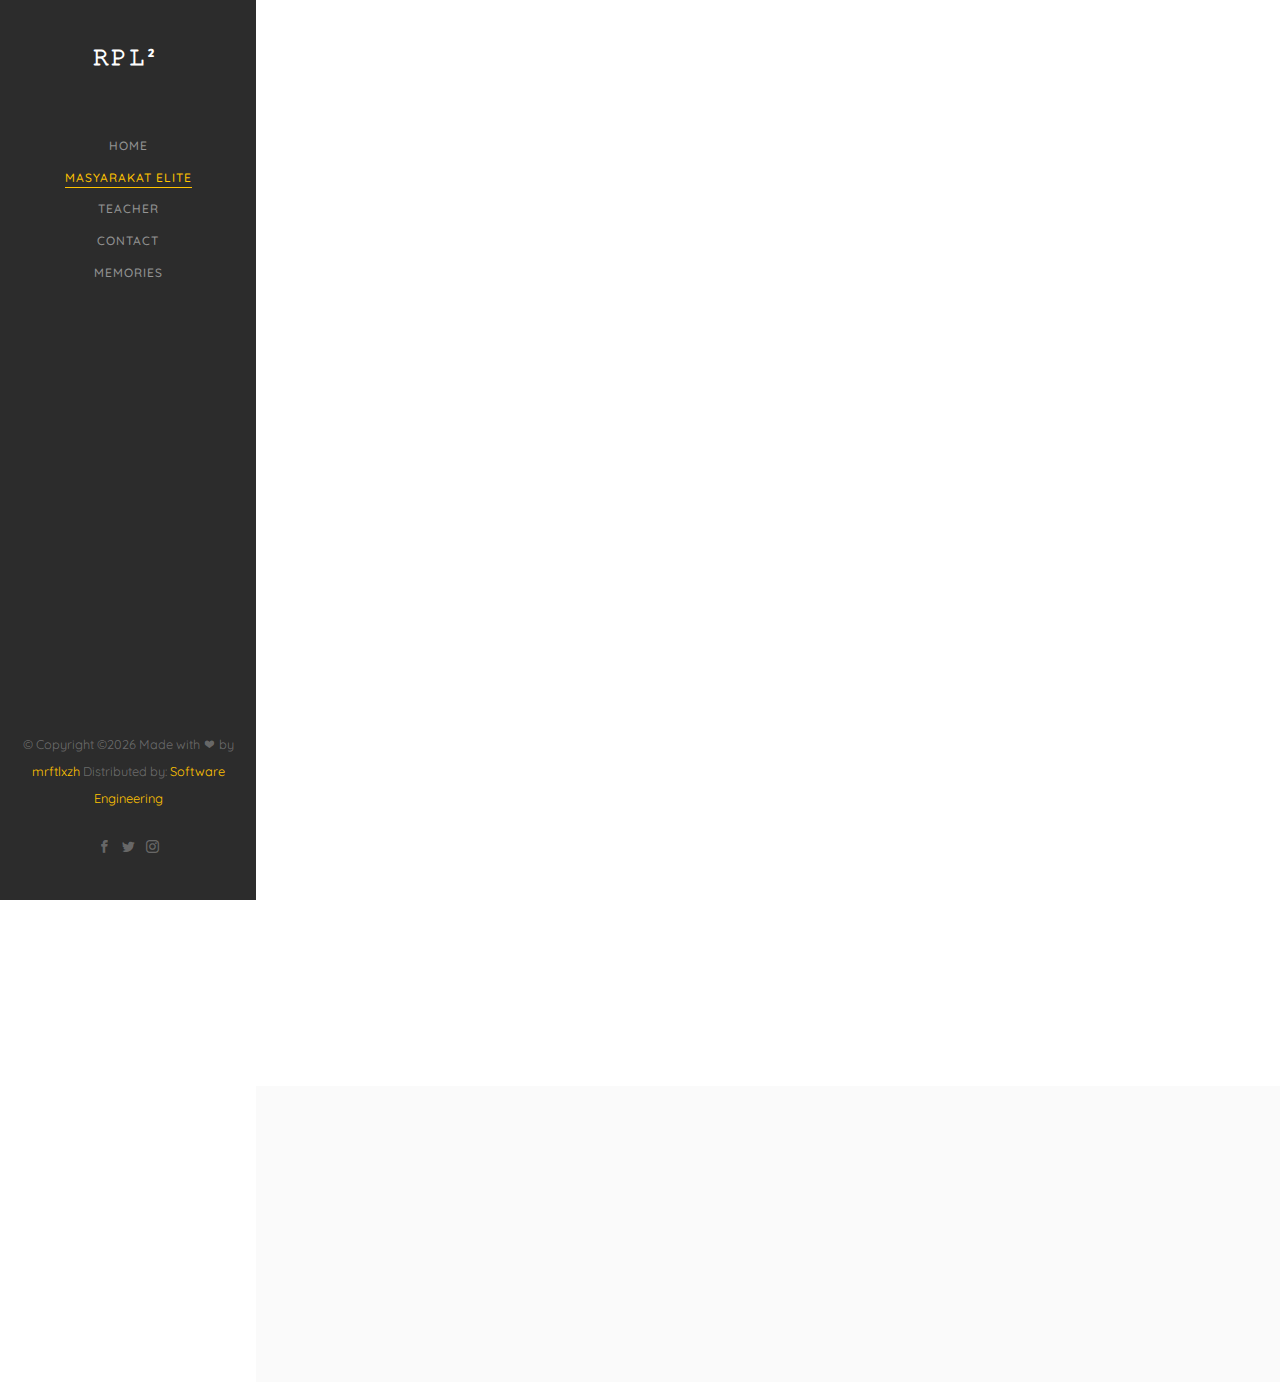
<file: work.html>
<!DOCTYPE HTML>
<html>
	<head>
	<meta charset="utf-8">
	<meta http-equiv="X-UA-Compatible" content="IE=edge">
	<title>Y e a r b oo k</title>
	<meta name="viewport" content="width=device-width, initial-scale=1">
	<meta name="description" content="" />
	<meta name="keywords" content="" />
	<meta name="author" content="" />

  <!-- Facebook and Twitter integration -->
	<meta property="og:title" content=""/>
	<meta property="og:image" content=""/>
	<meta property="og:url" content=""/>
	<meta property="og:site_name" content=""/>
	<meta property="og:description" content=""/>
	<meta name="twitter:title" content="" />
	<meta name="twitter:image" content="" />
	<meta name="twitter:url" content="" />
	<meta name="twitter:card" content="" />

	<!-- Place favicon.ico and apple-touch-icon.png in the root directory -->
	<link rel="shortcut icon" href="favicon.ico">

	<link href="https://fonts.googleapis.com/css?family=Quicksand:300,400,500,700" rel="stylesheet">
	
	<!-- Animate.css -->
	<link rel="stylesheet" href="css/animate.css">
	<!-- Icomoon Icon Fonts-->
	<link rel="stylesheet" href="css/icomoon.css">
	<!-- Bootstrap  -->
	<link rel="stylesheet" href="css/bootstrap.css">
	<!-- Flexslider  -->
	<link rel="stylesheet" href="css/flexslider.css">
	<!-- Flaticons  -->
	<link rel="stylesheet" href="fonts/flaticon/font/flaticon.css">
	<!-- Owl Carousel -->
	<link rel="stylesheet" href="css/owl.carousel.min.css">
	<link rel="stylesheet" href="css/owl.theme.default.min.css">
	<!-- Theme style  -->
	<link rel="stylesheet" href="css/style.css">

	<!-- Modernizr JS -->
	<script src="js/modernizr-2.6.2.min.js"></script>
	<!-- FOR IE9 below -->
	<!--[if lt IE 9]>
	<script src="js/respond.min.js"></script>
	<![endif]-->

	</head>
	<body>
	<div id="colorlib-page">
		<a href="#" class="js-colorlib-nav-toggle colorlib-nav-toggle"><i></i></a>
		<aside id="colorlib-aside" role="complementary" class="border js-fullheight">
			<h1 id="colorlib-logo"><a href="index.html">𝚁𝙿𝙻²</a></h1>
			<nav id="colorlib-main-menu" role="navigation">
				<ul>
					<li><a href="index.html">Home</a></li>
					<li class="colorlib-active"><a href="work.html">Masyarakat Elite</a></li>
					<li><a href="blog.html">Teacher</a></li>
					<li><a href="contact.html">Contact</a></li>
					<li><a href="memories.html">Memories</a></li>

				</ul>
			</nav>

			<div class="colorlib-footer">
				<p><small>&copy; <!-- Link back to Colorlib can't be removed. Template is licensed under CC BY 3.0. -->
Copyright &copy;<script>document.write(new Date().getFullYear());</script> Made with <i class="icon-heart" aria-hidden="true"></i> by <a href="https://colorlib.com" target="_blank">mrftlxzh</a> Distributed by: <a href="https://themewagon.com/" target="_blank">Software Engineering</a>
				<ul>
					<li><a href="#"><i class="icon-facebook2"></i></a></li>
					<li><a href="#"><i class="icon-twitter2"></i></a></li>
					<li><a href="https://instagram.com/ofch.rpl2?igshid=YmMyMTA2M2Y=" target="_blank"><i class="icon-instagram"></i></a></li>
				</ul>
			</div>

		</aside>

		<div id="colorlib-main">
			<div class="colorlib-work">
				<div class="colorlib-narrow-content">
					<div class="row">
						<div class="col-md-6 col-md-offset-3 col-md-pull-3 animate-box" data-animate-effect="fadeInLeft">
							<span class="heading-meta">--𝘗𝘦𝘯𝘨𝘶𝘳𝘶𝘴--</span>
							<h2 class="colorlib-heading">𝔖𝔬𝔣𝔱𝔴𝔞𝔯𝔢 𝔈𝔫𝔤𝔦𝔫𝔢𝔢𝔯𝔦𝔫𝔤₂</h2>
						</div>
					</div>
					<div class="row row-bottom-padded-md">
						
						<div class="col-md-3 animate-box" data-animate-effect="fadeInLeft">
							<div class="project" style="background-image: url(img/aknaf.jpeg);">
								<div class="desc">
									<div class="con">
										<h4><a href="work.html">Aknaf Saputra</a></h4>
										<span style="color: rgb(255, 255, 255);">12 Februari 2006</span>
										<span style="color: rgb(255, 255, 255);">Kamut : Seberat apapun masalahmu,itu bukan masalahku.</span>
										<p class="icon">
											<span><a href="#"><i class="icon-share3"></i></a></span>
											<span><a href="img/aknaf.jpeg"><i class="icon-eye"></i> 100</a></span>
											<span><a href="#"><i class="icon-heart"></i> 49</a></span>
										</p>
									</div>
								</div>
							</div>
						</div>
						<div class="col-md-3 animate-box" data-animate-effect="fadeInLeft">
							<div class="project" style="background-image: url(img/farah.jpeg);">
								<div class="desc">
									<div class="con">
										<h4><a href="work.html">Equeena Farah</a></h4>
										<span style="color: rgb(255, 255, 255);">27 Januari 2006</span>
										<span style="color: rgb(255, 255, 255);">Kamut : Cintaku padamu melebihi <strong>TITAN KOLOSAL</strong> mas.</span>
										<p class="icon">
											<span><a href="#"><i class="icon-share3"></i></a></span>
											<span><a href="img/farah.jpeg"><i class="icon-eye"></i> 100</a></span>
											<span><a href="#"><i class="icon-heart"></i> 49</a></span>
										</p>
									</div>
								</div>
							</div>
						</div>
						<div class="col-md-3 animate-box" data-animate-effect="fadeInLeft">
							<div class="project" style="background-image: url(img/nurul.jpeg);">
								<div class="desc">
									<div class="con">
										<h4><a href="work.html">Nurul Trianjani</a></h4>
										<span style="color: rgb(255, 255, 255);">21 September 2006</span>
										<span style="color: rgb(255, 255, 255);">Kamut : Kegagalan adalah ketidakberhasilan</span>
										<p class="icon">
											<span><a href="#"><i class="icon-share3"></i></a></span>
											<span><a href="img/nurul.jpeg"><i class="icon-eye"></i> 100</a></span>
											<span><a href="#"><i class="icon-heart"></i> 49</a></span>
										</p>
									</div>
								</div>
							</div>
						</div>
						<div class="col-md-3 animate-box" data-animate-effect="fadeInLeft">
							<div class="project" style="background-image: url(img/azizah.jpeg);">
								<div class="desc">
									<div class="con">
										<h4><a href="work.html">Ma'rifatul Azizah</a></h4>
										<span style="color: rgb(255, 255, 255);">26 April 2006</span>
										<span style="color: rgb(255, 255, 255);">Kamut : Klik disini..</span>
										<p class="icon">
											<span><a href="#"><i class="icon-share3"></i></a></span>
											<span><a href="img/azizah.jpeg"><i class="icon-eye"></i> 100</a></span>
											<span><a href="#"><i class="icon-heart"></i> 49</a></span>
										</p>
									</div>
								</div>
							</div>
						</div>
						<div class="col-md-3 animate-box" data-animate-effect="fadeInLeft">
							<div class="project" style="background-image: url(img/berli.jpeg);">
								<div class="desc">
									<div class="con">
										<h4><a href="work.html">Berliana Meylan</a></h4>
										<span style="color: rgb(255, 255, 255);">15 Mei 2006</span>
										<span style="color: rgb(255, 255, 255);">Kamut : <strong>NANI WOO??!</strong>oya?<strong>OYA OYA? OyA OyA OyA!</strong></span>
										<p class="icon">
											<span><a href="#"><i class="icon-share3"></i></a></span>
											<span><a href="img/berli.jpeg"><i class="icon-eye"></i> 100</a></span>
											<span><a href="#"><i class="icon-heart"></i> 49</a></span>
										</p>
									</div>
								</div>
							</div>
						</div>
						<div class="col-md-3 animate-box" data-animate-effect="fadeInLeft">
							<div class="project" style="background-image: url(img/shofi.jpeg);">
								<div class="desc">
									<div class="con">
										<h4><a href="work.html">Shofia Aulia</a></h4>
										<span style="color: rgb(255, 255, 255);">28 November 2005</span>
										<span style="color: rgb(255, 255, 255);">Kamut : Stop manupulasi,jadilah manusia berguna.</span>
										<p class="icon">
											<span><a href="#"><i class="icon-share3"></i></a></span>
											<span><a href="img/shofi.jpeg"><i class="icon-eye"></i> 100</a></span>
											<span><a href="#"><i class="icon-heart"></i> 49</a></span>
										</p>
									</div>
								</div>
							</div>
						</div>
											</div>
					<div class="row">
						<div class="col-md-12 animate-box" data-animate-effect="fadeInLeft">
							<ul class="pagination">
								<li class="disabled"><a href="work.html">&laquo;</a></li>
								<li class="active"><a href="#">1</a></li>
								<li><a href="2.html">2</a></li>
								
								<li><a href="2.html">&raquo;</a></li>
							</ul>
						</div>
					</div>
				</div>
			</div>

			<div id="get-in-touch" class="colorlib-bg-color">
				<div class="colorlib-narrow-content">
					<div class="row">
						<div class="col-md-6 animate-box" data-animate-effect="fadeInLeft">
							<h2>Get in Touch!</h2>
						</div>
					</div>
					<div class="row">
						<div class="col-md-6 col-md-offset-3 col-md-pull-3 animate-box" data-animate-effect="fadeInLeft">
							<p class="colorlib-lead">Separated they live in Bookmarksgrove right at the coast of the Semantics, a large language ocean.</p>
							<p><a href="#" class="btn btn-primary btn-learn">Contact me!</a></p>
						</div>
						
					</div>
				</div>
			</div>
		</div>
	</div>

	<!-- jQuery -->
	<script src="js/jquery.min.js"></script>
	<!-- jQuery Easing -->
	<script src="js/jquery.easing.1.3.js"></script>
	<!-- Bootstrap -->
	<script src="js/bootstrap.min.js"></script>
	<!-- Waypoints -->
	<script src="js/jquery.waypoints.min.js"></script>
	<!-- Flexslider -->
	<script src="js/jquery.flexslider-min.js"></script>
	<!-- Sticky Kit -->
	<script src="js/sticky-kit.min.js"></script>
	<!-- Owl carousel -->
	<script src="js/owl.carousel.min.js"></script>
	<!-- Counters -->
	<script src="js/jquery.countTo.js"></script>
	
	
	<!-- MAIN JS -->
	<script src="js/main.js"></script>

	</body>
</html>
</file>
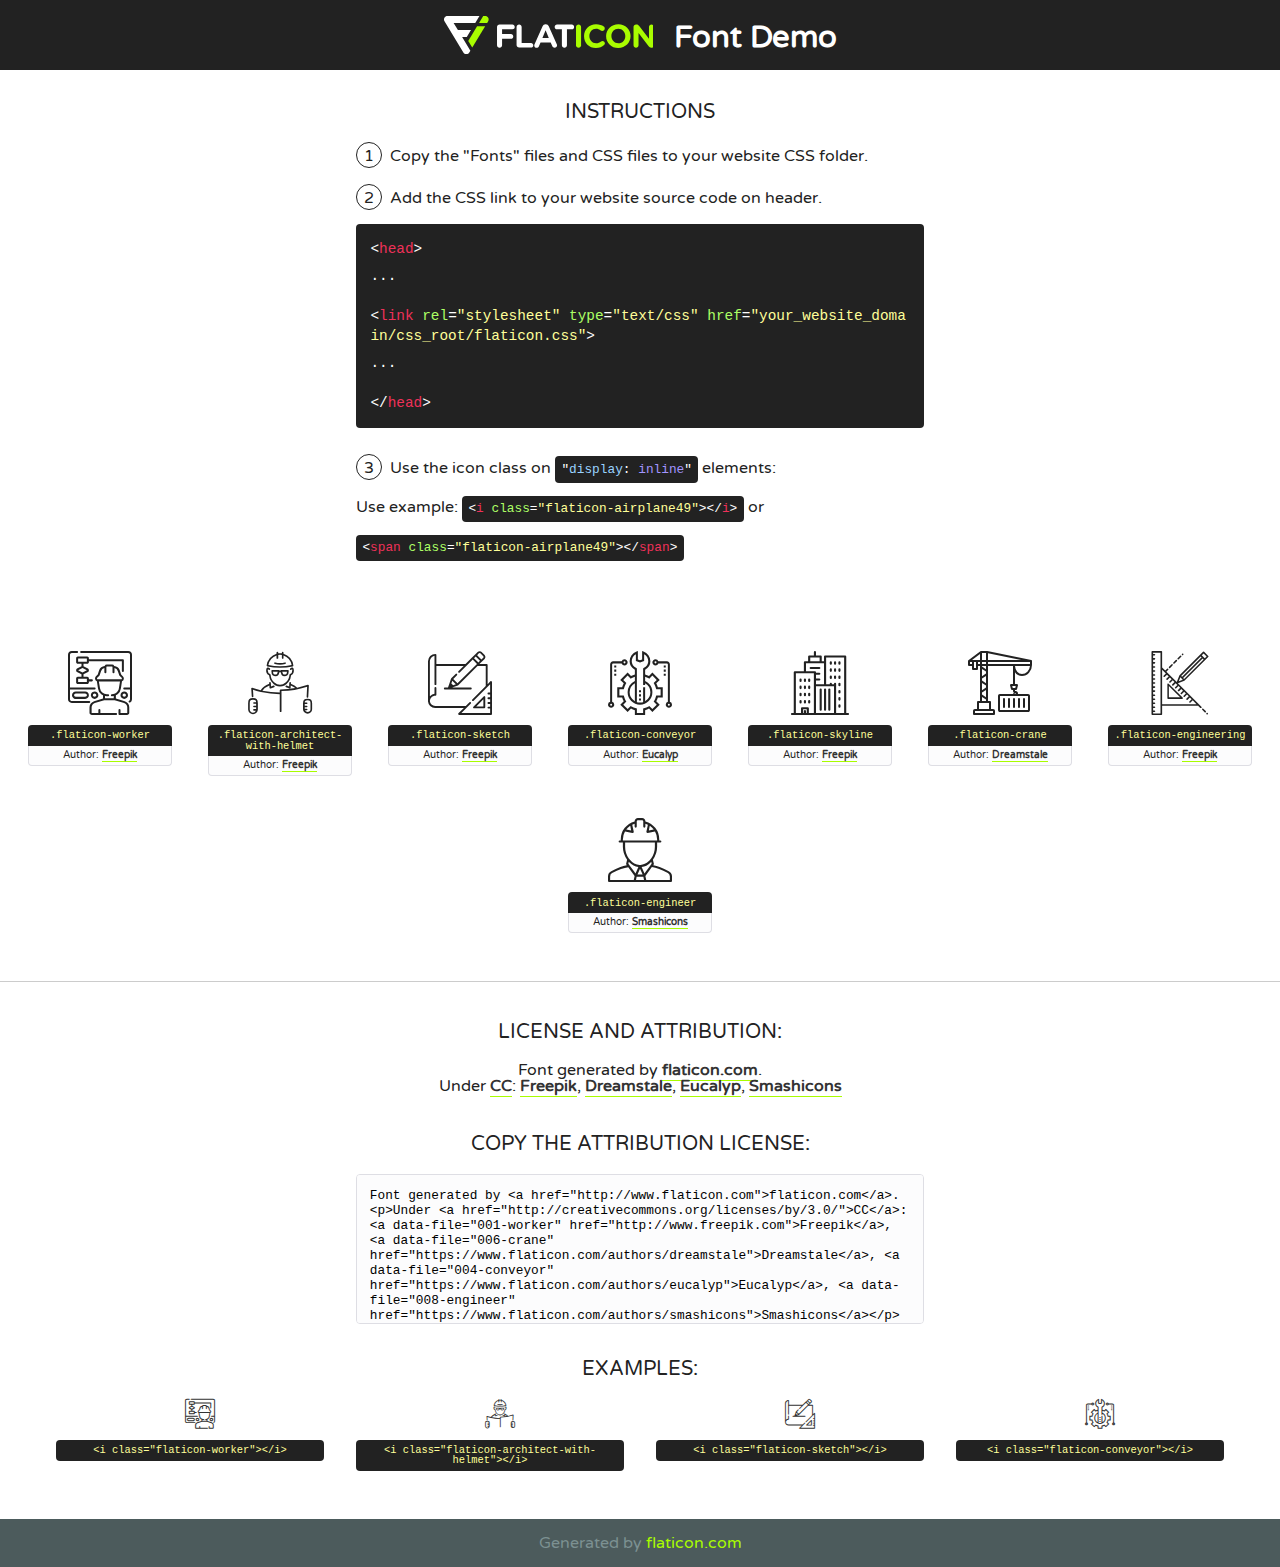
<file: fonts/flaticon/font/flaticon.html>
<!DOCTYPE html>
<!--
  Flaticon icon font: Flaticon
  Creation date: 17/01/2018 04:05
-->
<html>
<!DOCTYPE html>
<html>

<head>
    <title>Flaticon WebFont</title>
    <link href="http://fonts.googleapis.com/css?family=Varela+Round" rel="stylesheet" type="text/css" />
    <link rel="stylesheet" type="text/css" href="flaticon.css">
    <meta charset="UTF-8">
    <style>
    html, body, div, span, applet, object, iframe,
    h1, h2, h3, h4, h5, h6, p, blockquote, pre,
    a, abbr, acronym, address, big, cite, code,
    del, dfn, em, img, ins, kbd, q, s, samp,
    small, strike, strong, sub, sup, tt, var,
    b, u, i, center,
    dl, dt, dd, ol, ul, li,
    fieldset, form, label, legend,
    table, caption, tbody, tfoot, thead, tr, th, td,
    article, aside, canvas, details, embed, 
    figure, figcaption, footer, header, hgroup, 
    menu, nav, output, ruby, section, summary,
    time, mark, audio, video {
        margin: 0;
        padding: 0;
        border: 0;
        font-size: 100%;
        font: inherit;
        vertical-align: baseline;
    }
    /* HTML5 display-role reset for older browsers */
    article, aside, details, figcaption, figure, 
    footer, header, hgroup, menu, nav, section {
        display: block;
    }
    body {
        line-height: 1;
    }
    ol, ul {
        list-style: none;
    }
    blockquote, q {
        quotes: none;
    }
    blockquote:before, blockquote:after,
    q:before, q:after {
        content: '';
        content: none;
    }
    table {
        border-collapse: collapse;
        border-spacing: 0;
    }
    body {
        font-family: 'Varela Round', Helvetica, Arial, sans-serif;
        font-size: 16px;
        color: #222;
    }
    a {
        color: #333;
        border-bottom: 1px solid #a9fd00;
        font-weight: bold;
        text-decoration: none;
    }
    * {
        -moz-box-sizing: border-box;
        -webkit-box-sizing: border-box;
        box-sizing: border-box;
        margin: 0;
        padding: 0;
    }
    [class^="flaticon-"]:before, [class*=" flaticon-"]:before, [class^="flaticon-"]:after, [class*=" flaticon-"]:after {
        font-family: Flaticon;
        font-size: 30px;
        font-style: normal;
        margin-left: 20px;
        color: #333;
    }
    .wrapper {
        max-width: 600px;
        margin: auto;
        padding: 0 1em;
    }
    .title {
        font-size: 1.25em;
        text-align: center;
        margin-bottom: 1em;
        text-transform: uppercase;
    }
    header {
        text-align: center;
        background-color: #222;
        color: #fff;
        padding: 1em;
    }
    header .logo {
        width: 210px;
        height: 38px;
        display: inline-block;
        vertical-align: middle;
        margin-right: 1em;
        border: none;
    }
    header strong {
        font-size: 1.95em;
        font-weight: bold;
        vertical-align: middle;
        margin-top: 5px;
        display: inline-block;
    }
    .demo {
        margin: 2em auto;
        line-height: 1.25em;
    }
    .demo ul li {
        margin-bottom: 1em;
    }
    .demo ul li .num {
        color: #222;
        border-radius: 20px;
        display: inline-block;
        width: 26px;
        padding: 3px;
        height: 26px;
        text-align: center;
        margin-right: 0.5em;
        border: 1px solid #222;
    }
    .demo ul li code {
        background-color: #222;
        border-radius: 4px;
        padding: 0.25em 0.5em;
        display: inline-block;
        color: #fff;
        font-family: Consolas,Monaco,Lucida Console,Liberation Mono,DejaVu Sans Mono,Bitstream Vera Sans Mono,Courier New, monospace;
        font-weight: lighter;
        margin-top: 1em;
        font-size: 0.8em;
        word-break: break-all;
    }
    .demo ul li code.big {
        padding: 1em;
        font-size: 0.9em;
    }
    .demo ul li code .red {
        color: #EF3159;
    }
    .demo ul li code .green {
        color: #ACFF65;
    }
    .demo ul li code .yellow {
        color: #FFFF99;
    }
    .demo ul li code .blue {
        color: #99D3FF;
    }
    .demo ul li code .purple {
        color: #A295FF;
    }
    .demo ul li code .dots {
        margin-top: 0.5em;
        display: block;
    }
    #glyphs {
        border-bottom: 1px solid #ccc;
        padding: 2em 0;
        text-align: center;
    }
    .glyph {
        display: inline-block;
        width: 9em;
        margin: 1em;
        text-align: center;
        vertical-align: top;
        background: #FFF;
    }
    .glyph .glyph-icon {
        padding: 10px;
        display: block;
        font-family:"Flaticon";
        font-size: 64px;
        line-height: 1;
    }
    .glyph .glyph-icon:before {
        font-size: 64px;
        color: #222;
        margin-left: 0;
    }
    .class-name {
        font-size: 0.65em;
        background-color: #222;
        color: #fff;
        border-radius: 4px 4px 0 0;
        padding: 0.5em;
        color: #FFFF99;
        font-family: Consolas,Monaco,Lucida Console,Liberation Mono,DejaVu Sans Mono,Bitstream Vera Sans Mono,Courier New, monospace;
    }
    .author-name {
        font-size: 0.6em;
        background-color: #fcfcfd;
        border: 1px solid #DEDEE4;
        border-top: 0;
        border-radius: 0 0 4px 4px;
        padding: 0.5em;
    }
    .class-name:last-child {
        font-size: 10px;
        color:#888;
    }
    .class-name:last-child a {
        font-size: 10px;
        color:#555;
    }
    .class-name:last-child a:hover {
        color:#a9fd00;
    }
    .glyph > input {
        display: block;
        width: 100px;
        margin: 5px auto;
        text-align: center;
        font-size: 12px;
        cursor: text;
    }
    .glyph > input.icon-input {
        font-family:"Flaticon";
        font-size: 16px;
        margin-bottom: 10px;
    }
    .attribution .title {
        margin-top: 2em;
    }
    .attribution textarea {
        background-color: #fcfcfd;
        padding: 1em;
        border: none;
        box-shadow: none;
        border: 1px solid #DEDEE4;
        border-radius: 4px;
        resize: none;
        width: 100%;
        height: 150px;
        font-size: 0.8em;
        font-family: Consolas,Monaco,Lucida Console,Liberation Mono,DejaVu Sans Mono,Bitstream Vera Sans Mono,Courier New, monospace;
        -webkit-appearance: none;
    }
    .iconsuse {
        margin: 2em auto;
        text-align: center;
        max-width: 1200px;
    }
    .iconsuse:after {
        content: '';
        display: table;
        clear: both;
    }
    .iconsuse .image {
        float: left;
        width: 25%;
        padding: 0 1em;
    }
    .iconsuse .image p {
        margin-bottom: 1em;
    }
    .iconsuse .image span {
        display: block;
        font-size: 0.65em;
        background-color: #222;
        color: #fff;
        border-radius: 4px;
        padding: 0.5em;
        color: #FFFF99;
        margin-top: 1em;
        font-family: Consolas,Monaco,Lucida Console,Liberation Mono,DejaVu Sans Mono,Bitstream Vera Sans Mono,Courier New, monospace;
    }
    #footer {
        text-align: center;
        background-color: #4C5B5C;
        color: #7c9192;
        padding: 1em;
    }
    #footer a {
        border: none;
        color: #a9fd00;
        font-weight: normal;
    }
    @media (max-width: 960px) {
        .iconsuse .image {
            width: 50%;
        }
    }
    @media (max-width: 560px) {
        .iconsuse .image {
            width: 100%;
        }
    }
    </style>
</head>

<body class="characters-off">

    <header>
        <a href="http://www.flaticon.com" target="_blank" class="logo">
            <svg version="1.1" xmlns="http://www.w3.org/2000/svg" xmlns:xlink="http://www.w3.org/1999/xlink" xmlns:a="http://ns.adobe.com/AdobeSVGViewerExtensions/3.0/" viewBox="0 0 560.875 102.036" enable-background="new 0 0 560.875 102.036" xml:space="preserve">
                <defs>
                </defs>
                <g>
                    <g class="letters">
                        <path fill="#ffffff" d="M141.596,29.675c0-3.777,2.985-6.767,6.764-6.767h34.438c3.426,0,6.15,2.728,6.15,6.15
                        c0,3.43-2.724,6.149-6.15,6.149h-27.674v13.091h23.719c3.429,0,6.151,2.724,6.151,6.15c0,3.43-2.723,6.149-6.151,6.149h-23.719
                        v17.574c0,3.773-2.986,6.761-6.764,6.761c-3.779,0-6.764-2.989-6.764-6.761V29.675z"></path>
                        <path fill="#ffffff" d="M193.844,29.149c0-3.781,2.985-6.767,6.764-6.767c3.776,0,6.763,2.985,6.763,6.767v42.957h25.039
                        c3.426,0,6.149,2.726,6.149,6.153c0,3.425-2.723,6.15-6.149,6.15h-31.802c-3.779,0-6.764-2.986-6.764-6.768V29.149z"></path>
                        <path fill="#ffffff" d="M241.891,75.71l21.438-48.407c1.492-3.341,4.215-5.357,7.906-5.357h0.792
                        c3.686,0,6.323,2.017,7.815,5.357l21.439,48.407c0.436,0.967,0.701,1.845,0.701,2.723c0,3.602-2.809,6.501-6.414,6.501
                        c-3.161,0-5.269-1.845-6.499-4.655l-4.132-9.661h-27.059l-4.301,10.102c-1.144,2.631-3.426,4.214-6.237,4.214
                        c-3.517,0-6.24-2.81-6.24-6.325C241.1,77.64,241.451,76.677,241.891,75.71z M279.932,58.666l-8.521-20.297l-8.526,20.297H279.932
                        z"></path>
                        <path fill="#ffffff" d="M314.864,35.387H301.86c-3.429,0-6.239-2.813-6.239-6.238c0-3.429,2.811-6.24,6.239-6.24h39.533
                        c3.426,0,6.237,2.811,6.237,6.24c0,3.425-2.811,6.238-6.237,6.238h-13.001v42.785c0,3.773-2.99,6.761-6.764,6.761
                        c-3.779,0-6.764-2.989-6.764-6.761V35.387z"></path>
                        <path fill="#A9FD00" d="M352.615,29.149c0-3.781,2.985-6.767,6.767-6.767c3.774,0,6.761,2.985,6.761,6.767v49.024
                        c0,3.773-2.987,6.761-6.761,6.761c-3.781,0-6.767-2.989-6.767-6.761V29.149z"></path>
                        <path fill="#A9FD00" d="M374.132,53.836v-0.179c0-17.481,13.178-31.801,32.065-31.801c9.22,0,15.459,2.458,20.557,6.238
                        c1.402,1.054,2.637,2.985,2.637,5.357c0,3.692-2.985,6.59-6.681,6.59c-1.845,0-3.071-0.702-4.044-1.319
                        c-3.776-2.813-7.729-4.393-12.562-4.393c-10.364,0-17.831,8.611-17.831,19.154v0.173c0,10.542,7.291,19.329,17.831,19.329
                        c5.715,0,9.492-1.756,13.359-4.834c1.049-0.874,2.458-1.491,4.039-1.491c3.429,0,6.325,2.813,6.325,6.236
                        c0,2.106-1.056,3.78-2.282,4.834c-5.539,4.834-12.036,7.733-21.878,7.733C387.572,85.464,374.132,71.493,374.132,53.836z"></path>
                        <path fill="#A9FD00" d="M433.009,53.836v-0.179c0-17.481,13.79-31.801,32.766-31.801c18.981,0,32.592,14.143,32.592,31.628v0.173
                        c0,17.483-13.785,31.807-32.769,31.807C446.625,85.464,433.009,71.32,433.009,53.836z M484.224,53.836v-0.179
                        c0-10.539-7.725-19.326-18.626-19.326c-10.893,0-18.449,8.611-18.449,19.154v0.173c0,10.542,7.73,19.329,18.626,19.329
                        C476.676,72.986,484.224,64.378,484.224,53.836z"></path>
                        <path fill="#A9FD00" d="M506.233,29.321c0-3.774,2.99-6.763,6.767-6.763h1.401c3.252,0,5.183,1.583,7.029,3.953l26.093,34.265
                        V29.059c0-3.692,2.99-6.677,6.681-6.677c3.683,0,6.671,2.985,6.671,6.677v48.934c0,3.78-2.987,6.765-6.764,6.765h-0.436
                        c-3.257,0-5.188-1.581-7.034-3.953l-27.056-35.492v32.944c0,3.687-2.985,6.676-6.678,6.676c-3.683,0-6.673-2.989-6.673-6.676
                        V29.321z"></path>
                    </g>
                    <g class="insignia">
                        <path fill="#ffffff" d="M48.372,56.137h12.517l11.156-18.537H37.186L25.688,18.539h57.825L94.668,0H9.271
                        C5.925,0,2.842,1.801,1.198,4.716c-1.644,2.907-1.593,6.482,0.134,9.343l50.38,83.501c1.678,2.781,4.689,4.476,7.938,4.476
                        c3.246,0,6.257-1.695,7.935-4.476l2.898-4.804L48.372,56.137z"></path>
                        <g class="i">
                            <path fill="#A9FD00" d="M93.575,18.539h0.031v0.004l21.652,0.004l2.705-4.488c1.727-2.861,1.778-6.436,0.133-9.343
                            C116.454,1.801,113.371,0,110.026,0h-5.294L93.575,18.539z"></path>
                            <polygon fill="#A9FD00" points="88.291,27.356 64.725,66.486 75.519,84.404 109.942,27.356"></polygon>
                        </g>
                    </g>
                </g>
            </svg>
        </a>
        <strong>Font Demo</strong>
    </header>


    <section class="demo wrapper">

        <p class="title">Instructions</p>

        <ul>
            <li>
                <span class="num">1</span>Copy the "Fonts" files and CSS files to your website CSS folder.
            </li>
            <li>
                <span class="num">2</span>Add the CSS link to your website source code on header.
                <code class="big">
                    &lt;<span class="red">head</span>&gt;
                    <br/><span class="dots">...</span>
                    <br/>&lt;<span class="red">link</span> <span class="green">rel</span>=<span class="yellow">"stylesheet"</span> <span class="green">type</span>=<span class="yellow">"text/css"</span> <span class="green">href</span>=<span class="yellow">"your_website_domain/css_root/flaticon.css"</span>&gt;
                    <br/><span class="dots">...</span>
                    <br/>&lt;/<span class="red">head</span>&gt;
                </code>
            </li>

            <li>
                <p>
                    <span class="num">3</span>Use the icon class on <code>"<span class="blue">display</span>:<span class="purple"> inline</span>"</code> elements:
                    <br />
                    Use example: <code>&lt;<span class="red">i</span> <span class="green">class</span>=<span class="yellow">&quot;flaticon-airplane49&quot;</span>&gt;&lt;/<span class="red">i</span>&gt;</code> or <code>&lt;<span class="red">span</span> <span class="green">class</span>=<span class="yellow">&quot;flaticon-airplane49&quot;</span>&gt;&lt;/<span class="red">span</span>&gt;</code>
            </li>
        </ul>

    </section>




   <section id="glyphs">          
    
      
        <div class="glyph"><div class="glyph-icon flaticon-worker"></div>
            <div class="class-name">.flaticon-worker</div>
            <div class="author-name">Author: <a data-file="001-worker" href="http://www.freepik.com">Freepik</a> </div> 
        </div>        
        
        <div class="glyph"><div class="glyph-icon flaticon-architect-with-helmet"></div>
            <div class="class-name">.flaticon-architect-with-helmet</div>
            <div class="author-name">Author: <a data-file="002-architect-with-helmet" href="http://www.freepik.com">Freepik</a> </div> 
        </div>        
        
        <div class="glyph"><div class="glyph-icon flaticon-sketch"></div>
            <div class="class-name">.flaticon-sketch</div>
            <div class="author-name">Author: <a data-file="003-sketch" href="http://www.freepik.com">Freepik</a> </div> 
        </div>        
        
        <div class="glyph"><div class="glyph-icon flaticon-conveyor"></div>
            <div class="class-name">.flaticon-conveyor</div>
            <div class="author-name">Author: <a data-file="004-conveyor" href="https://www.flaticon.com/authors/eucalyp">Eucalyp</a> </div> 
        </div>        
        
        <div class="glyph"><div class="glyph-icon flaticon-skyline"></div>
            <div class="class-name">.flaticon-skyline</div>
            <div class="author-name">Author: <a data-file="005-skyline" href="http://www.freepik.com">Freepik</a> </div> 
        </div>        
        
        <div class="glyph"><div class="glyph-icon flaticon-crane"></div>
            <div class="class-name">.flaticon-crane</div>
            <div class="author-name">Author: <a data-file="006-crane" href="https://www.flaticon.com/authors/dreamstale">Dreamstale</a> </div> 
        </div>        
        
        <div class="glyph"><div class="glyph-icon flaticon-engineering"></div>
            <div class="class-name">.flaticon-engineering</div>
            <div class="author-name">Author: <a data-file="007-engineering" href="http://www.freepik.com">Freepik</a> </div> 
        </div>        
        
        <div class="glyph"><div class="glyph-icon flaticon-engineer"></div>
            <div class="class-name">.flaticon-engineer</div>
            <div class="author-name">Author: <a data-file="008-engineer" href="https://www.flaticon.com/authors/smashicons">Smashicons</a> </div> 
        </div>        
        

    </section>



    <section class="attribution wrapper"   style="text-align:center;">

      <div class="title">License and attribution:</div><div class="attrDiv">Font generated by <a href="http://www.flaticon.com">flaticon.com</a>. <div><p>Under <a href="http://creativecommons.org/licenses/by/3.0/">CC</a>: <a data-file="001-worker" href="http://www.freepik.com">Freepik</a>, <a data-file="006-crane" href="https://www.flaticon.com/authors/dreamstale">Dreamstale</a>, <a data-file="004-conveyor" href="https://www.flaticon.com/authors/eucalyp">Eucalyp</a>, <a data-file="008-engineer" href="https://www.flaticon.com/authors/smashicons">Smashicons</a></p>  </div>
      </div>
      <div class="title">Copy the Attribution License:</div>

    <textarea onclick="this.focus();this.select();">Font generated by &lt;a href=&quot;http://www.flaticon.com&quot;&gt;flaticon.com&lt;/a&gt;. <p>Under <a href="http://creativecommons.org/licenses/by/3.0/">CC</a>: <a data-file="001-worker" href="http://www.freepik.com">Freepik</a>, <a data-file="006-crane" href="https://www.flaticon.com/authors/dreamstale">Dreamstale</a>, <a data-file="004-conveyor" href="https://www.flaticon.com/authors/eucalyp">Eucalyp</a>, <a data-file="008-engineer" href="https://www.flaticon.com/authors/smashicons">Smashicons</a></p>  
     </textarea>

    </section>

    <section class="iconsuse">

          <div class="title">Examples:</div>            
             
            <div class="image">
                <p>
                    <i class="glyph-icon flaticon-worker"></i> 
                    <span>&lt;i class=&quot;flaticon-worker&quot;&gt;&lt;/i&gt;</span>
                </p>
            </div>
            
            <div class="image">
                <p>
                    <i class="glyph-icon flaticon-architect-with-helmet"></i> 
                    <span>&lt;i class=&quot;flaticon-architect-with-helmet&quot;&gt;&lt;/i&gt;</span>
                </p>
            </div>
            
            <div class="image">
                <p>
                    <i class="glyph-icon flaticon-sketch"></i> 
                    <span>&lt;i class=&quot;flaticon-sketch&quot;&gt;&lt;/i&gt;</span>
                </p>
            </div>
            
            <div class="image">
                <p>
                    <i class="glyph-icon flaticon-conveyor"></i> 
                    <span>&lt;i class=&quot;flaticon-conveyor&quot;&gt;&lt;/i&gt;</span>
                </p>
            </div>
                       
        </div>
                            
    </section>

<div id="footer">
    <div>Generated by <a href="http://www.flaticon.com">flaticon.com</a>
    </div>
</div>



</body>
</html>
</file>
<file: css/icomoon.css>
@font-face {
  font-family: 'icomoon';
  src:  url('fonts/icomoon.eot?6py85u');
  src:  url('fonts/icomoon.eot?6py85u#iefix') format('embedded-opentype'),
    url('fonts/icomoon.ttf?6py85u') format('truetype'),
    url('fonts/icomoon.woff?6py85u') format('woff'),
    url('fonts/icomoon.svg?6py85u#icomoon') format('svg');
  font-weight: normal;
  font-style: normal;
}

[class^="icon-"], [class*=" icon-"] {
  /* use !important to prevent issues with browser extensions that change fonts */
  font-family: 'icomoon' !important;
  speak: none;
  font-style: normal;
  font-weight: normal;
  font-variant: normal;
  text-transform: none;
  line-height: 1;

  /* Better Font Rendering =========== */
  -webkit-font-smoothing: antialiased;
  -moz-osx-font-smoothing: grayscale;
}

.icon-times:before {
  content: "\e930";
}
.icon-tick:before {
  content: "\e931";
}
.icon-plus:before {
  content: "\e932";
}
.icon-minus:before {
  content: "\e933";
}
.icon-equals:before {
  content: "\e934";
}
.icon-divide:before {
  content: "\e935";
}
.icon-chevron-right:before {
  content: "\e936";
}
.icon-chevron-left:before {
  content: "\e937";
}
.icon-arrow-right-thick:before {
  content: "\e938";
}
.icon-arrow-left-thick:before {
  content: "\e939";
}
.icon-th-small:before {
  content: "\e93a";
}
.icon-th-menu:before {
  content: "\e93b";
}
.icon-th-list:before {
  content: "\e93c";
}
.icon-th-large:before {
  content: "\e93d";
}
.icon-home:before {
  content: "\e93e";
}
.icon-arrow-forward:before {
  content: "\e93f";
}
.icon-arrow-back:before {
  content: "\e940";
}
.icon-rss:before {
  content: "\e941";
}
.icon-location:before {
  content: "\e942";
}
.icon-link:before {
  content: "\e943";
}
.icon-image:before {
  content: "\e944";
}
.icon-arrow-up-thick:before {
  content: "\e945";
}
.icon-arrow-down-thick:before {
  content: "\e946";
}
.icon-starburst:before {
  content: "\e947";
}
.icon-starburst-outline:before {
  content: "\e948";
}
.icon-star3:before {
  content: "\e949";
}
.icon-flow-children:before {
  content: "\e94a";
}
.icon-export:before {
  content: "\e94b";
}
.icon-delete2:before {
  content: "\e94c";
}
.icon-delete-outline:before {
  content: "\e94d";
}
.icon-cloud-storage:before {
  content: "\e94e";
}
.icon-wi-fi:before {
  content: "\e94f";
}
.icon-heart:before {
  content: "\e950";
}
.icon-flash:before {
  content: "\e951";
}
.icon-cancel:before {
  content: "\e952";
}
.icon-backspace:before {
  content: "\e953";
}
.icon-attachment:before {
  content: "\e954";
}
.icon-arrow-move:before {
  content: "\e955";
}
.icon-warning:before {
  content: "\e956";
}
.icon-user:before {
  content: "\e957";
}
.icon-radar:before {
  content: "\e958";
}
.icon-lock-open:before {
  content: "\e959";
}
.icon-lock-closed:before {
  content: "\e95a";
}
.icon-location-arrow:before {
  content: "\e95b";
}
.icon-info:before {
  content: "\e95c";
}
.icon-user-delete:before {
  content: "\e95d";
}
.icon-user-add:before {
  content: "\e95e";
}
.icon-media-pause:before {
  content: "\e95f";
}
.icon-group:before {
  content: "\e960";
}
.icon-chart-pie:before {
  content: "\e961";
}
.icon-chart-line:before {
  content: "\e962";
}
.icon-chart-bar:before {
  content: "\e963";
}
.icon-chart-area:before {
  content: "\e964";
}
.icon-video:before {
  content: "\e965";
}
.icon-point-of-interest:before {
  content: "\e966";
}
.icon-infinity:before {
  content: "\e967";
}
.icon-globe:before {
  content: "\e968";
}
.icon-eye:before {
  content: "\e969";
}
.icon-cog:before {
  content: "\e96a";
}
.icon-camera:before {
  content: "\e96b";
}
.icon-upload:before {
  content: "\e96c";
}
.icon-scissors:before {
  content: "\e96d";
}
.icon-refresh:before {
  content: "\e96e";
}
.icon-pin:before {
  content: "\e96f";
}
.icon-key:before {
  content: "\e970";
}
.icon-info-large:before {
  content: "\e971";
}
.icon-eject:before {
  content: "\e972";
}
.icon-download:before {
  content: "\e973";
}
.icon-zoom:before {
  content: "\e974";
}
.icon-zoom-out:before {
  content: "\e975";
}
.icon-zoom-in:before {
  content: "\e976";
}
.icon-sort-numerically:before {
  content: "\e977";
}
.icon-sort-alphabetically:before {
  content: "\e978";
}
.icon-input-checked:before {
  content: "\e979";
}
.icon-calender:before {
  content: "\e97a";
}
.icon-world2:before {
  content: "\e97b";
}
.icon-notes:before {
  content: "\e97c";
}
.icon-code:before {
  content: "\e97d";
}
.icon-arrow-sync:before {
  content: "\e97e";
}
.icon-arrow-shuffle:before {
  content: "\e97f";
}
.icon-arrow-repeat:before {
  content: "\e980";
}
.icon-arrow-minimise:before {
  content: "\e981";
}
.icon-arrow-maximise:before {
  content: "\e982";
}
.icon-arrow-loop:before {
  content: "\e983";
}
.icon-anchor:before {
  content: "\e984";
}
.icon-spanner:before {
  content: "\e985";
}
.icon-puzzle:before {
  content: "\e986";
}
.icon-power:before {
  content: "\e987";
}
.icon-plane:before {
  content: "\e988";
}
.icon-pi:before {
  content: "\e989";
}
.icon-phone:before {
  content: "\e98a";
}
.icon-microphone2:before {
  content: "\e98b";
}
.icon-media-rewind:before {
  content: "\e98c";
}
.icon-flag:before {
  content: "\e98d";
}
.icon-adjust-brightness:before {
  content: "\e98e";
}
.icon-waves:before {
  content: "\e98f";
}
.icon-social-twitter:before {
  content: "\e990";
}
.icon-social-facebook:before {
  content: "\e991";
}
.icon-social-dribbble:before {
  content: "\e992";
}
.icon-media-stop:before {
  content: "\e993";
}
.icon-media-record:before {
  content: "\e994";
}
.icon-media-play:before {
  content: "\e995";
}
.icon-media-fast-forward:before {
  content: "\e996";
}
.icon-media-eject:before {
  content: "\e997";
}
.icon-social-vimeo:before {
  content: "\e998";
}
.icon-social-tumbler:before {
  content: "\e999";
}
.icon-social-skype:before {
  content: "\e99a";
}
.icon-social-pinterest:before {
  content: "\e99b";
}
.icon-social-linkedin:before {
  content: "\e99c";
}
.icon-social-last-fm:before {
  content: "\e99d";
}
.icon-social-github:before {
  content: "\e99e";
}
.icon-social-flickr:before {
  content: "\e99f";
}
.icon-at:before {
  content: "\e9a0";
}
.icon-times-outline:before {
  content: "\e9a1";
}
.icon-plus-outline:before {
  content: "\e9a2";
}
.icon-minus-outline:before {
  content: "\e9a3";
}
.icon-tick-outline:before {
  content: "\e9a4";
}
.icon-th-large-outline:before {
  content: "\e9a5";
}
.icon-equals-outline:before {
  content: "\e9a6";
}
.icon-divide-outline:before {
  content: "\e9a7";
}
.icon-chevron-right-outline:before {
  content: "\e9a8";
}
.icon-chevron-left-outline:before {
  content: "\e9a9";
}
.icon-arrow-right-outline:before {
  content: "\e9aa";
}
.icon-arrow-left-outline:before {
  content: "\e9ab";
}
.icon-th-small-outline:before {
  content: "\e9ac";
}
.icon-th-menu-outline:before {
  content: "\e9ad";
}
.icon-th-list-outline:before {
  content: "\e9ae";
}
.icon-news2:before {
  content: "\e9b1";
}
.icon-home-outline:before {
  content: "\e9b2";
}
.icon-arrow-up-outline:before {
  content: "\e9b3";
}
.icon-arrow-forward-outline:before {
  content: "\e9b4";
}
.icon-arrow-down-outline:before {
  content: "\e9b5";
}
.icon-arrow-back-outline:before {
  content: "\e9b6";
}
.icon-trash3:before {
  content: "\e9b7";
}
.icon-rss-outline:before {
  content: "\e9b8";
}
.icon-message:before {
  content: "\e9b9";
}
.icon-location-outline:before {
  content: "\e9ba";
}
.icon-link-outline:before {
  content: "\e9bb";
}
.icon-image-outline:before {
  content: "\e9bc";
}
.icon-export-outline:before {
  content: "\e9bd";
}
.icon-cross:before {
  content: "\e9be";
}
.icon-wi-fi-outline:before {
  content: "\e9bf";
}
.icon-star-outline:before {
  content: "\e9c0";
}
.icon-media-pause-outline:before {
  content: "\e9c1";
}
.icon-mail:before {
  content: "\e9c2";
}
.icon-heart-outline:before {
  content: "\e9c3";
}
.icon-flash-outline:before {
  content: "\e9c4";
}
.icon-cancel-outline:before {
  content: "\e9c5";
}
.icon-beaker:before {
  content: "\e9c6";
}
.icon-arrow-move-outline:before {
  content: "\e9c7";
}
.icon-watch2:before {
  content: "\e9c8";
}
.icon-warning-outline:before {
  content: "\e9c9";
}
.icon-time:before {
  content: "\e9ca";
}
.icon-radar-outline:before {
  content: "\e9cb";
}
.icon-lock-open-outline:before {
  content: "\e9cc";
}
.icon-location-arrow-outline:before {
  content: "\e9cd";
}
.icon-info-outline:before {
  content: "\e9ce";
}
.icon-backspace-outline:before {
  content: "\e9cf";
}
.icon-attachment-outline:before {
  content: "\e9d0";
}
.icon-user-outline:before {
  content: "\e9d1";
}
.icon-user-delete-outline:before {
  content: "\e9d2";
}
.icon-user-add-outline:before {
  content: "\e9d3";
}
.icon-lock-closed-outline:before {
  content: "\e9d4";
}
.icon-group-outline:before {
  content: "\e9d5";
}
.icon-chart-pie-outline:before {
  content: "\e9d6";
}
.icon-chart-line-outline:before {
  content: "\e9d7";
}
.icon-chart-bar-outline:before {
  content: "\e9d8";
}
.icon-chart-area-outline:before {
  content: "\e9d9";
}
.icon-video-outline:before {
  content: "\e9da";
}
.icon-point-of-interest-outline:before {
  content: "\e9db";
}
.icon-map:before {
  content: "\e9dc";
}
.icon-key-outline:before {
  content: "\e9dd";
}
.icon-infinity-outline:before {
  content: "\e9de";
}
.icon-globe-outline:before {
  content: "\e9df";
}
.icon-eye-outline:before {
  content: "\e9e0";
}
.icon-cog-outline:before {
  content: "\e9e1";
}
.icon-camera-outline:before {
  content: "\e9e2";
}
.icon-upload-outline:before {
  content: "\e9e3";
}
.icon-support:before {
  content: "\e9e4";
}
.icon-scissors-outline:before {
  content: "\e9e5";
}
.icon-refresh-outline:before {
  content: "\e9e6";
}
.icon-info-large-outline:before {
  content: "\e9e7";
}
.icon-eject-outline:before {
  content: "\e9e8";
}
.icon-download-outline:before {
  content: "\e9e9";
}
.icon-battery-mid:before {
  content: "\e9ea";
}
.icon-battery-low:before {
  content: "\e9eb";
}
.icon-battery-high:before {
  content: "\e9ec";
}
.icon-zoom-outline:before {
  content: "\e9ed";
}
.icon-zoom-out-outline:before {
  content: "\e9ee";
}
.icon-zoom-in-outline:before {
  content: "\e9ef";
}
.icon-tag3:before {
  content: "\e9f0";
}
.icon-tabs-outline:before {
  content: "\e9f1";
}
.icon-pin-outline:before {
  content: "\e9f2";
}
.icon-message-typing:before {
  content: "\e9f3";
}
.icon-directions:before {
  content: "\e9f4";
}
.icon-battery-full:before {
  content: "\e9f5";
}
.icon-battery-charge:before {
  content: "\e9f6";
}
.icon-pipette:before {
  content: "\e9f7";
}
.icon-pencil:before {
  content: "\e9f8";
}
.icon-folder:before {
  content: "\e9f9";
}
.icon-folder-delete:before {
  content: "\e9fa";
}
.icon-folder-add:before {
  content: "\e9fb";
}
.icon-edit:before {
  content: "\e9fc";
}
.icon-document:before {
  content: "\e9fd";
}
.icon-document-delete:before {
  content: "\e9fe";
}
.icon-document-add:before {
  content: "\e9ff";
}
.icon-brush:before {
  content: "\ea00";
}
.icon-thumbs-up:before {
  content: "\ea01";
}
.icon-thumbs-down:before {
  content: "\ea02";
}
.icon-pen:before {
  content: "\ea03";
}
.icon-sort-numerically-outline:before {
  content: "\ea04";
}
.icon-sort-alphabetically-outline:before {
  content: "\ea05";
}
.icon-social-last-fm-circular:before {
  content: "\ea06";
}
.icon-social-github-circular:before {
  content: "\ea07";
}
.icon-compass:before {
  content: "\ea08";
}
.icon-bookmark:before {
  content: "\ea09";
}
.icon-input-checked-outline:before {
  content: "\ea0a";
}
.icon-code-outline:before {
  content: "\ea0b";
}
.icon-calender-outline:before {
  content: "\ea0c";
}
.icon-business-card:before {
  content: "\ea0d";
}
.icon-arrow-up:before {
  content: "\ea0e";
}
.icon-arrow-sync-outline:before {
  content: "\ea0f";
}
.icon-arrow-right:before {
  content: "\ea10";
}
.icon-arrow-repeat-outline:before {
  content: "\ea11";
}
.icon-arrow-loop-outline:before {
  content: "\ea12";
}
.icon-arrow-left:before {
  content: "\ea13";
}
.icon-flow-switch:before {
  content: "\ea14";
}
.icon-flow-parallel:before {
  content: "\ea15";
}
.icon-flow-merge:before {
  content: "\ea16";
}
.icon-document-text:before {
  content: "\ea17";
}
.icon-clipboard:before {
  content: "\ea18";
}
.icon-calculator:before {
  content: "\ea19";
}
.icon-arrow-minimise-outline:before {
  content: "\ea1a";
}
.icon-arrow-maximise-outline:before {
  content: "\ea1b";
}
.icon-arrow-down:before {
  content: "\ea1c";
}
.icon-gift:before {
  content: "\ea1d";
}
.icon-film:before {
  content: "\ea1e";
}
.icon-database:before {
  content: "\ea1f";
}
.icon-bell:before {
  content: "\ea20";
}
.icon-anchor-outline:before {
  content: "\ea21";
}
.icon-adjust-contrast:before {
  content: "\ea22";
}
.icon-world-outline:before {
  content: "\ea23";
}
.icon-shopping-bag:before {
  content: "\ea24";
}
.icon-power-outline:before {
  content: "\ea25";
}
.icon-notes-outline:before {
  content: "\ea26";
}
.icon-device-tablet:before {
  content: "\ea27";
}
.icon-device-phone:before {
  content: "\ea28";
}
.icon-device-laptop:before {
  content: "\ea29";
}
.icon-device-desktop:before {
  content: "\ea2a";
}
.icon-briefcase:before {
  content: "\ea2b";
}
.icon-stopwatch:before {
  content: "\ea2c";
}
.icon-spanner-outline:before {
  content: "\ea2d";
}
.icon-puzzle-outline:before {
  content: "\ea2e";
}
.icon-printer:before {
  content: "\ea2f";
}
.icon-pi-outline:before {
  content: "\ea30";
}
.icon-lightbulb:before {
  content: "\ea31";
}
.icon-flag-outline:before {
  content: "\ea32";
}
.icon-contacts:before {
  content: "\ea33";
}
.icon-archive2:before {
  content: "\ea34";
}
.icon-weather-stormy:before {
  content: "\ea35";
}
.icon-weather-shower:before {
  content: "\ea36";
}
.icon-weather-partly-sunny:before {
  content: "\ea37";
}
.icon-weather-downpour:before {
  content: "\ea38";
}
.icon-weather-cloudy:before {
  content: "\ea39";
}
.icon-plane-outline:before {
  content: "\ea3a";
}
.icon-phone-outline:before {
  content: "\ea3b";
}
.icon-microphone-outline:before {
  content: "\ea3c";
}
.icon-weather-windy:before {
  content: "\ea3d";
}
.icon-weather-windy-cloudy:before {
  content: "\ea3e";
}
.icon-weather-sunny:before {
  content: "\ea3f";
}
.icon-weather-snow:before {
  content: "\ea40";
}
.icon-weather-night:before {
  content: "\ea41";
}
.icon-media-stop-outline:before {
  content: "\ea42";
}
.icon-media-rewind-outline:before {
  content: "\ea43";
}
.icon-media-record-outline:before {
  content: "\ea44";
}
.icon-media-play-outline:before {
  content: "\ea45";
}
.icon-media-fast-forward-outline:before {
  content: "\ea46";
}
.icon-media-eject-outline:before {
  content: "\ea47";
}
.icon-wine:before {
  content: "\ea48";
}
.icon-waves-outline:before {
  content: "\ea49";
}
.icon-ticket:before {
  content: "\ea4a";
}
.icon-tags:before {
  content: "\ea4b";
}
.icon-plug:before {
  content: "\ea4c";
}
.icon-headphones:before {
  content: "\ea4d";
}
.icon-credit-card:before {
  content: "\ea4e";
}
.icon-coffee:before {
  content: "\ea4f";
}
.icon-book:before {
  content: "\ea50";
}
.icon-beer:before {
  content: "\ea51";
}
.icon-volume2:before {
  content: "\ea52";
}
.icon-volume-up:before {
  content: "\ea53";
}
.icon-volume-mute:before {
  content: "\ea54";
}
.icon-volume-down:before {
  content: "\ea55";
}
.icon-social-vimeo-circular:before {
  content: "\ea56";
}
.icon-social-twitter-circular:before {
  content: "\ea57";
}
.icon-social-pinterest-circular:before {
  content: "\ea58";
}
.icon-social-linkedin-circular:before {
  content: "\ea59";
}
.icon-social-facebook-circular:before {
  content: "\ea5a";
}
.icon-social-dribbble-circular:before {
  content: "\ea5b";
}
.icon-tree:before {
  content: "\ea5c";
}
.icon-thermometer2:before {
  content: "\ea5d";
}
.icon-social-tumbler-circular:before {
  content: "\ea5e";
}
.icon-social-skype-outline:before {
  content: "\ea5f";
}
.icon-social-flickr-circular:before {
  content: "\ea60";
}
.icon-social-at-circular:before {
  content: "\ea61";
}
.icon-shopping-cart:before {
  content: "\ea62";
}
.icon-messages:before {
  content: "\ea63";
}
.icon-leaf:before {
  content: "\ea64";
}
.icon-feather:before {
  content: "\ea65";
}
.icon-eye2:before {
  content: "\e064";
}
.icon-paper-clip:before {
  content: "\e065";
}
.icon-mail5:before {
  content: "\e066";
}
.icon-toggle:before {
  content: "\e067";
}
.icon-layout:before {
  content: "\e068";
}
.icon-link2:before {
  content: "\e069";
}
.icon-bell2:before {
  content: "\e06a";
}
.icon-lock3:before {
  content: "\e06b";
}
.icon-unlock:before {
  content: "\e06c";
}
.icon-ribbon2:before {
  content: "\e06d";
}
.icon-image2:before {
  content: "\e06e";
}
.icon-signal:before {
  content: "\e06f";
}
.icon-target3:before {
  content: "\e070";
}
.icon-clipboard3:before {
  content: "\e071";
}
.icon-clock3:before {
  content: "\e072";
}
.icon-watch:before {
  content: "\e073";
}
.icon-air-play:before {
  content: "\e074";
}
.icon-camera3:before {
  content: "\e075";
}
.icon-video2:before {
  content: "\e076";
}
.icon-disc:before {
  content: "\e077";
}
.icon-printer3:before {
  content: "\e078";
}
.icon-monitor:before {
  content: "\e079";
}
.icon-server:before {
  content: "\e07a";
}
.icon-cog2:before {
  content: "\e07b";
}
.icon-heart3:before {
  content: "\e07c";
}
.icon-paragraph:before {
  content: "\e07d";
}
.icon-align-justify:before {
  content: "\e07e";
}
.icon-align-left:before {
  content: "\e07f";
}
.icon-align-center:before {
  content: "\e080";
}
.icon-align-right:before {
  content: "\e081";
}
.icon-book2:before {
  content: "\e082";
}
.icon-layers2:before {
  content: "\e083";
}
.icon-stack2:before {
  content: "\e084";
}
.icon-stack-2:before {
  content: "\e085";
}
.icon-paper:before {
  content: "\e086";
}
.icon-paper-stack:before {
  content: "\e087";
}
.icon-search3:before {
  content: "\e088";
}
.icon-zoom-in2:before {
  content: "\e089";
}
.icon-zoom-out2:before {
  content: "\e08a";
}
.icon-reply2:before {
  content: "\e08b";
}
.icon-circle-plus:before {
  content: "\e08c";
}
.icon-circle-minus:before {
  content: "\e08d";
}
.icon-circle-check:before {
  content: "\e08e";
}
.icon-circle-cross:before {
  content: "\e08f";
}
.icon-square-plus:before {
  content: "\e090";
}
.icon-square-minus:before {
  content: "\e091";
}
.icon-square-check:before {
  content: "\e092";
}
.icon-square-cross:before {
  content: "\e093";
}
.icon-microphone:before {
  content: "\e094";
}
.icon-record:before {
  content: "\e095";
}
.icon-skip-back:before {
  content: "\e096";
}
.icon-rewind:before {
  content: "\e097";
}
.icon-play4:before {
  content: "\e098";
}
.icon-pause3:before {
  content: "\e099";
}
.icon-stop3:before {
  content: "\e09a";
}
.icon-fast-forward:before {
  content: "\e09b";
}
.icon-skip-forward:before {
  content: "\e09c";
}
.icon-shuffle2:before {
  content: "\e09d";
}
.icon-repeat:before {
  content: "\e09e";
}
.icon-folder2:before {
  content: "\e09f";
}
.icon-umbrella:before {
  content: "\e0a0";
}
.icon-moon:before {
  content: "\e0a1";
}
.icon-thermometer:before {
  content: "\e0a2";
}
.icon-drop:before {
  content: "\e0a3";
}
.icon-sun2:before {
  content: "\e0a4";
}
.icon-cloud3:before {
  content: "\e0a5";
}
.icon-cloud-upload2:before {
  content: "\e0a6";
}
.icon-cloud-download2:before {
  content: "\e0a7";
}
.icon-upload4:before {
  content: "\e0a8";
}
.icon-download4:before {
  content: "\e0a9";
}
.icon-location3:before {
  content: "\e0aa";
}
.icon-location-2:before {
  content: "\e0ab";
}
.icon-map3:before {
  content: "\e0ac";
}
.icon-battery:before {
  content: "\e0ad";
}
.icon-head:before {
  content: "\e0ae";
}
.icon-briefcase3:before {
  content: "\e0af";
}
.icon-speech-bubble:before {
  content: "\e0b0";
}
.icon-anchor2:before {
  content: "\e0b1";
}
.icon-globe2:before {
  content: "\e0b2";
}
.icon-box:before {
  content: "\e0b3";
}
.icon-reload:before {
  content: "\e0b4";
}
.icon-share3:before {
  content: "\e0b5";
}
.icon-marquee:before {
  content: "\e0b6";
}
.icon-marquee-plus:before {
  content: "\e0b7";
}
.icon-marquee-minus:before {
  content: "\e0b8";
}
.icon-tag:before {
  content: "\e0b9";
}
.icon-power2:before {
  content: "\e0ba";
}
.icon-command2:before {
  content: "\e0bb";
}
.icon-alt:before {
  content: "\e0bc";
}
.icon-esc:before {
  content: "\e0bd";
}
.icon-bar-graph:before {
  content: "\e0be";
}
.icon-bar-graph-2:before {
  content: "\e0bf";
}
.icon-pie-graph:before {
  content: "\e0c0";
}
.icon-star:before {
  content: "\e0c1";
}
.icon-arrow-left3:before {
  content: "\e0c2";
}
.icon-arrow-right3:before {
  content: "\e0c3";
}
.icon-arrow-up3:before {
  content: "\e0c4";
}
.icon-arrow-down3:before {
  content: "\e0c5";
}
.icon-volume:before {
  content: "\e0c6";
}
.icon-mute:before {
  content: "\e0c7";
}
.icon-content-right:before {
  content: "\e100";
}
.icon-content-left:before {
  content: "\e101";
}
.icon-grid2:before {
  content: "\e102";
}
.icon-grid-2:before {
  content: "\e103";
}
.icon-columns:before {
  content: "\e104";
}
.icon-loader:before {
  content: "\e105";
}
.icon-bag:before {
  content: "\e106";
}
.icon-ban:before {
  content: "\e107";
}
.icon-flag3:before {
  content: "\e108";
}
.icon-trash:before {
  content: "\e109";
}
.icon-expand2:before {
  content: "\e110";
}
.icon-contract:before {
  content: "\e111";
}
.icon-maximize:before {
  content: "\e112";
}
.icon-minimize:before {
  content: "\e113";
}
.icon-plus2:before {
  content: "\e114";
}
.icon-minus2:before {
  content: "\e115";
}
.icon-check:before {
  content: "\e116";
}
.icon-cross2:before {
  content: "\e117";
}
.icon-move:before {
  content: "\e118";
}
.icon-delete:before {
  content: "\e119";
}
.icon-menu5:before {
  content: "\e120";
}
.icon-archive:before {
  content: "\e121";
}
.icon-inbox:before {
  content: "\e122";
}
.icon-outbox:before {
  content: "\e123";
}
.icon-file:before {
  content: "\e124";
}
.icon-file-add:before {
  content: "\e125";
}
.icon-file-subtract:before {
  content: "\e126";
}
.icon-help:before {
  content: "\e127";
}
.icon-open:before {
  content: "\e128";
}
.icon-ellipsis:before {
  content: "\e129";
}
.icon-heart4:before {
  content: "\e900";
}
.icon-cloud4:before {
  content: "\e901";
}
.icon-star2:before {
  content: "\e902";
}
.icon-tv2:before {
  content: "\e903";
}
.icon-sound:before {
  content: "\e904";
}
.icon-video3:before {
  content: "\e905";
}
.icon-trash2:before {
  content: "\e906";
}
.icon-user2:before {
  content: "\e907";
}
.icon-key3:before {
  content: "\e908";
}
.icon-search4:before {
  content: "\e909";
}
.icon-settings:before {
  content: "\e90a";
}
.icon-camera4:before {
  content: "\e90b";
}
.icon-tag2:before {
  content: "\e90c";
}
.icon-lock4:before {
  content: "\e90d";
}
.icon-bulb:before {
  content: "\e90e";
}
.icon-pen2:before {
  content: "\e90f";
}
.icon-diamond:before {
  content: "\e910";
}
.icon-display2:before {
  content: "\e911";
}
.icon-location4:before {
  content: "\e912";
}
.icon-eye3:before {
  content: "\e913";
}
.icon-bubble3:before {
  content: "\e914";
}
.icon-stack3:before {
  content: "\e915";
}
.icon-cup:before {
  content: "\e916";
}
.icon-phone3:before {
  content: "\e917";
}
.icon-news:before {
  content: "\e918";
}
.icon-mail6:before {
  content: "\e919";
}
.icon-like:before {
  content: "\e91a";
}
.icon-photo:before {
  content: "\e91b";
}
.icon-note:before {
  content: "\e91c";
}
.icon-clock4:before {
  content: "\e91d";
}
.icon-paperplane:before {
  content: "\e91e";
}
.icon-params:before {
  content: "\e91f";
}
.icon-banknote:before {
  content: "\e920";
}
.icon-data:before {
  content: "\e921";
}
.icon-music2:before {
  content: "\e922";
}
.icon-megaphone2:before {
  content: "\e923";
}
.icon-study:before {
  content: "\e924";
}
.icon-lab2:before {
  content: "\e925";
}
.icon-food:before {
  content: "\e926";
}
.icon-t-shirt:before {
  content: "\e927";
}
.icon-fire2:before {
  content: "\e928";
}
.icon-clip:before {
  content: "\e929";
}
.icon-shop:before {
  content: "\e92a";
}
.icon-calendar3:before {
  content: "\e92b";
}
.icon-wallet2:before {
  content: "\e92c";
}
.icon-vynil:before {
  content: "\e92d";
}
.icon-truck2:before {
  content: "\e92e";
}
.icon-world:before {
  content: "\e92f";
}
.icon-spinner6:before {
  content: "\e9af";
}
.icon-spinner7:before {
  content: "\e9b0";
}
.icon-amazon:before {
  content: "\eab7";
}
.icon-google:before {
  content: "\eab8";
}
.icon-google2:before {
  content: "\eab9";
}
.icon-google3:before {
  content: "\eaba";
}
.icon-google-plus:before {
  content: "\eabb";
}
.icon-google-plus2:before {
  content: "\eabc";
}
.icon-google-plus3:before {
  content: "\eabd";
}
.icon-hangouts:before {
  content: "\eabe";
}
.icon-google-drive:before {
  content: "\eabf";
}
.icon-facebook2:before {
  content: "\eac0";
}
.icon-facebook22:before {
  content: "\eac1";
}
.icon-instagram:before {
  content: "\eac2";
}
.icon-whatsapp:before {
  content: "\eac3";
}
.icon-spotify:before {
  content: "\eac4";
}
.icon-telegram:before {
  content: "\eac5";
}
.icon-twitter2:before {
  content: "\eac6";
}
.icon-vine:before {
  content: "\eac7";
}
.icon-vk:before {
  content: "\eac8";
}
.icon-renren:before {
  content: "\eac9";
}
.icon-sina-weibo:before {
  content: "\eaca";
}
.icon-rss2:before {
  content: "\eacb";
}
.icon-rss22:before {
  content: "\eacc";
}
.icon-youtube:before {
  content: "\eacd";
}
.icon-youtube2:before {
  content: "\eace";
}
.icon-twitch:before {
  content: "\eacf";
}
.icon-vimeo:before {
  content: "\ead0";
}
.icon-vimeo2:before {
  content: "\ead1";
}
.icon-lanyrd:before {
  content: "\ead2";
}
.icon-flickr:before {
  content: "\ead3";
}
.icon-flickr2:before {
  content: "\ead4";
}
.icon-flickr3:before {
  content: "\ead5";
}
.icon-flickr4:before {
  content: "\ead6";
}
.icon-dribbble2:before {
  content: "\ead7";
}
.icon-behance:before {
  content: "\ead8";
}
.icon-behance2:before {
  content: "\ead9";
}
.icon-deviantart:before {
  content: "\eada";
}
.icon-500px:before {
  content: "\eadb";
}
.icon-steam:before {
  content: "\eadc";
}
.icon-steam2:before {
  content: "\eadd";
}
.icon-dropbox:before {
  content: "\eade";
}
.icon-onedrive:before {
  content: "\eadf";
}
.icon-github:before {
  content: "\eae0";
}
.icon-npm:before {
  content: "\eae1";
}
.icon-basecamp:before {
  content: "\eae2";
}
.icon-trello:before {
  content: "\eae3";
}
.icon-wordpress:before {
  content: "\eae4";
}
.icon-joomla:before {
  content: "\eae5";
}
.icon-ello:before {
  content: "\eae6";
}
.icon-blogger:before {
  content: "\eae7";
}
.icon-blogger2:before {
  content: "\eae8";
}
.icon-tumblr2:before {
  content: "\eae9";
}
.icon-tumblr22:before {
  content: "\eaea";
}
.icon-yahoo:before {
  content: "\eaeb";
}
.icon-yahoo2:before {
  content: "\eaec";
}
.icon-tux:before {
  content: "\eaed";
}
.icon-appleinc:before {
  content: "\eaee";
}
.icon-finder:before {
  content: "\eaef";
}
.icon-android:before {
  content: "\eaf0";
}
.icon-windows:before {
  content: "\eaf1";
}
.icon-windows8:before {
  content: "\eaf2";
}
.icon-soundcloud:before {
  content: "\eaf3";
}
.icon-soundcloud2:before {
  content: "\eaf4";
}
.icon-skype:before {
  content: "\eaf5";
}
.icon-reddit:before {
  content: "\eaf6";
}
.icon-hackernews:before {
  content: "\eaf7";
}
.icon-wikipedia:before {
  content: "\eaf8";
}
.icon-linkedin2:before {
  content: "\eaf9";
}
.icon-linkedin22:before {
  content: "\eafa";
}
.icon-lastfm:before {
  content: "\eafb";
}
.icon-lastfm2:before {
  content: "\eafc";
}
.icon-delicious:before {
  content: "\eafd";
}
.icon-stumbleupon:before {
  content: "\eafe";
}
.icon-stumbleupon2:before {
  content: "\eaff";
}
.icon-stackoverflow:before {
  content: "\eb00";
}
.icon-pinterest:before {
  content: "\eb01";
}
.icon-pinterest2:before {
  content: "\eb02";
}
.icon-xing:before {
  content: "\eb03";
}
.icon-xing2:before {
  content: "\eb04";
}
.icon-flattr:before {
  content: "\eb05";
}
.icon-foursquare:before {
  content: "\eb06";
}
.icon-yelp:before {
  content: "\eb07";
}
.icon-paypal:before {
  content: "\eb08";
}
.icon-chrome:before {
  content: "\eb09";
}
.icon-firefox:before {
  content: "\eb0a";
}
.icon-IE:before {
  content: "\eb0b";
}
.icon-edge:before {
  content: "\eb0c";
}
.icon-safari:before {
  content: "\eb0d";
}
.icon-opera:before {
  content: "\eb0e";
}
.icon-file-pdf:before {
  content: "\eb0f";
}
.icon-file-openoffice:before {
  content: "\eb10";
}
.icon-file-word:before {
  content: "\eb11";
}
.icon-file-excel:before {
  content: "\eb12";
}
.icon-libreoffice:before {
  content: "\eb13";
}
.icon-html-five:before {
  content: "\eb14";
}
.icon-html-five2:before {
  content: "\eb15";
}
.icon-css3:before {
  content: "\eb16";
}
.icon-git:before {
  content: "\eb17";
}
.icon-codepen:before {
  content: "\eb18";
}
.icon-svg:before {
  content: "\eb19";
}
.icon-IcoMoon:before {
  content: "\eb1a";
}
</file>
<file: fonts/flaticon/font/flaticon.css>
/*
  	Flaticon icon font: Flaticon
  	Creation date: 17/01/2018 04:05
  	*/

@font-face {
  font-family: "Flaticon";
  src: url("./Flaticon.eot");
  src: url("./Flaticon.eot?#iefix") format("embedded-opentype"),
       url("./Flaticon.woff") format("woff"),
       url("./Flaticon.ttf") format("truetype"),
       url("./Flaticon.svg#Flaticon") format("svg");
  font-weight: normal;
  font-style: normal;
}

@media screen and (-webkit-min-device-pixel-ratio:0) {
  @font-face {
    font-family: "Flaticon";
    src: url("./Flaticon.svg#Flaticon") format("svg");
  }
}

[class^="flaticon-"]:before, [class*=" flaticon-"]:before,
[class^="flaticon-"]:after, [class*=" flaticon-"]:after {   
  font-family: Flaticon;
  font-style: normal;
}

.flaticon-worker:before { content: "\f100"; }
.flaticon-architect-with-helmet:before { content: "\f101"; }
.flaticon-sketch:before { content: "\f102"; }
.flaticon-conveyor:before { content: "\f103"; }
.flaticon-skyline:before { content: "\f104"; }
.flaticon-crane:before { content: "\f105"; }
.flaticon-engineering:before { content: "\f106"; }
.flaticon-engineer:before { content: "\f107"; }
</file>
<file: css/style.css>
@font-face {
  font-family: 'icomoon';
  src: url("../fonts/icomoon/icomoon.eot?srf3rx");
  src: url("../fonts/icomoon/icomoon.eot?srf3rx#iefix") format("embedded-opentype"), url("../fonts/icomoon/icomoon.ttf?srf3rx") format("truetype"), url("../fonts/icomoon/icomoon.woff?srf3rx") format("woff"), url("../fonts/icomoon/icomoon.svg?srf3rx#icomoon") format("svg");
  font-weight: normal;
  font-style: normal; }

/* =======================================================
*
* 	Template Style 
*	Edit this section
*
* ======================================================= */
body {
  font-family: "Quicksand", Arial, sans-serif;
  font-weight: 400;
  font-size: 15px;
  line-height: 1.8;
  color: rgba(0, 0, 0, 0.7); }
  @media screen and (max-width: 992px) {
    body {
      font-size: 16px; } }

a {
  color: #FFC300;
  -webkit-transition: 0.5s;
  -o-transition: 0.5s;
  transition: 0.5s; }
  a:hover, a:active, a:focus {
    color: #FFC300;
    outline: none;
    text-decoration: none !important; }

p {
  margin-bottom: 1.5em; }

h1, h2, h3, h4, h5, h6 {
  color: #000;
  font-family: "Quicksand", Arial, sans-serif;
  font-weight: 400;
  margin: 0 0 30px 0; }

figure {
  margin-bottom: 2.5em;
  float: left;
  width: 100%; }
  figure figcaption {
    font-size: 16px;
    width: 80%;
    margin: 20px auto 0px auto;
    color: #b3b3b3;
    font-style: italic;
    font-family: "Quicksand", Arial, sans-serif; }
    @media screen and (max-width: 480px) {
      figure figcaption {
        width: 100%; } }

::-webkit-selection {
  color: #fff;
  background: #FFC300; }

::-moz-selection {
  color: #fff;
  background: #FFC300; }

::selection {
  color: #fff;
  background: #FFC300; }

#colorlib-page {
  width: 100%;
  overflow: hidden;
  position: relative; }

#colorlib-aside {
  padding-top: 3em;
  padding-bottom: 40px;
  padding-left: 3em;
  padding-right: 3em;
  width: 20%;
  position: fixed;
  bottom: 0;
  top: 0;
  left: 0;
  overflow-y: scroll;
  z-index: 1001;
  background: #2C2C2C;
  -webkit-transition: 0.5s;
  -o-transition: 0.5s;
  transition: 0.5s; }
  @media screen and (max-width: 1200px) {
    #colorlib-aside {
      width: 30%; } }
  @media screen and (max-width: 768px) {
    #colorlib-aside {
      width: 270px;
      -moz-transform: translateX(-270px);
      -webkit-transform: translateX(-270px);
      -ms-transform: translateX(-270px);
      -o-transform: translateX(-270px);
      transform: translateX(-270px);
      padding-top: 4em; } }
  #colorlib-aside #colorlib-logo {
    text-align: right;
    font-weight: 700;
    font-size: 22px;
    text-transform: uppercase;
    margin-bottom: 3em;
    display: block;
    width: 100%; }
    @media screen and (max-width: 768px) {
      #colorlib-aside #colorlib-logo {
        margin-bottom: 1em; } }
    #colorlib-aside #colorlib-logo a {
      display: block;
      text-align: center;
      color: #fff;
      letter-spacing: 2px;
      padding-right: .3em; }
  #colorlib-aside #colorlib-main-menu ul {
    text-align: center;
    margin: 0;
    padding: 0; }
    @media screen and (max-width: 768px) {
      #colorlib-aside #colorlib-main-menu ul {
        margin: 0 0 2em 0; } }
    #colorlib-aside #colorlib-main-menu ul li {
      margin: 0 0 10px 0;
      padding: 0;
      list-style: none;
      font-size: 12px;
      font-weight: 500;
      text-transform: uppercase;
      letter-spacing: 1px; }
      #colorlib-aside #colorlib-main-menu ul li a {
        color: rgba(255, 255, 255, 0.5);
        text-decoration: none;
        position: relative;
        padding: 10px 0;
        font-family: "Quicksand", Arial, sans-serif;
        -webkit-transition: 0.3s;
        -o-transition: 0.3s;
        transition: 0.3s; }
        #colorlib-aside #colorlib-main-menu ul li a:after {
          content: "";
          position: absolute;
          height: 1px;
          bottom: 7px;
          left: 0;
          right: 0;
          background-color: #FFC300;
          visibility: hidden;
          -webkit-transform: scaleX(0);
          -moz-transform: scaleX(0);
          -ms-transform: scaleX(0);
          -o-transform: scaleX(0);
          transform: scaleX(0);
          -webkit-transition: all 0.3s cubic-bezier(0.175, 0.885, 0.32, 1.275);
          -moz-transition: all 0.3s cubic-bezier(0.175, 0.885, 0.32, 1.275);
          -ms-transition: all 0.3s cubic-bezier(0.175, 0.885, 0.32, 1.275);
          -o-transition: all 0.3s cubic-bezier(0.175, 0.885, 0.32, 1.275);
          transition: all 0.3s cubic-bezier(0.175, 0.885, 0.32, 1.275); }
        #colorlib-aside #colorlib-main-menu ul li a:hover {
          text-decoration: none;
          color: white; }
          #colorlib-aside #colorlib-main-menu ul li a:hover:after {
            visibility: visible;
            -webkit-transform: scaleX(1);
            -moz-transform: scaleX(1);
            -ms-transform: scaleX(1);
            -o-transform: scaleX(1);
            transform: scaleX(1); }
      #colorlib-aside #colorlib-main-menu ul li.colorlib-active a {
        color: #FFC300; }
        #colorlib-aside #colorlib-main-menu ul li.colorlib-active a:after {
          visibility: visible;
          -webkit-transform: scaleX(1);
          -moz-transform: scaleX(1);
          -ms-transform: scaleX(1);
          -o-transform: scaleX(1);
          transform: scaleX(1); }
  #colorlib-aside .colorlib-footer {
    position: absolute;
    bottom: 40px;
    right: 0;
    left: 0;
    font-size: 15px;
    text-align: center;
    font-weight: 400;
    color: rgba(255, 255, 255, 0.3);
    padding: 0 20px;
    width: 100%; }
    @media screen and (max-width: 768px) {
      #colorlib-aside .colorlib-footer {
        position: relative;
        bottom: 0; } }
    #colorlib-aside .colorlib-footer span {
      display: block; }
    #colorlib-aside .colorlib-footer ul {
      padding: 0;
      margin: 0; }
      #colorlib-aside .colorlib-footer ul li {
        padding: 0;
        margin: 0;
        display: inline;
        list-style: none; }
        #colorlib-aside .colorlib-footer ul li a {
          color: rgba(255, 255, 255, 0.3);
          padding: 4px; }
          #colorlib-aside .colorlib-footer ul li a:hover, #colorlib-aside .colorlib-footer ul li a:active, #colorlib-aside .colorlib-footer ul li a:focus {
            text-decoration: none;
            outline: none;
            color: #FFC300; }

#colorlib-main {
  width: 80%;
  float: right;
  -webkit-transition: 0.5s;
  -o-transition: 0.5s;
  transition: 0.5s; }
  @media screen and (max-width: 1200px) {
    #colorlib-main {
      width: 70%; } }
  @media screen and (max-width: 768px) {
    #colorlib-main {
      width: 100%; } }

#colorlib-hero {
  min-height: 500px;
  background: #fff url(../images/loader.gif) no-repeat center center;
  width: 100%;
  float: left;
  margin-bottom: 10em;
  clear: both; }
  #colorlib-hero .flexslider {
    border: none;
    z-index: 1;
    margin-bottom: 0; }
    #colorlib-hero .flexslider .slides {
      position: relative;
      overflow: hidden; }
      #colorlib-hero .flexslider .slides li {
        background-repeat: no-repeat;
        background-size: cover;
        background-position: bottom center;
        min-height: 400px;
        position: relative; }
    #colorlib-hero .flexslider .flex-control-nav {
      bottom: 20px;
      z-index: 1000;
      left: 20px;
      float: left;
      width: auto; }
      @media screen and (max-width: 768px) {
        #colorlib-hero .flexslider .flex-control-nav {
          right: 20px;
          top: 100px; } }
      #colorlib-hero .flexslider .flex-control-nav li {
        display: block;
        margin-bottom: 10px; }
        #colorlib-hero .flexslider .flex-control-nav li a {
          background: rgba(255, 255, 255, 0.5);
          -webkit-box-shadow: none;
          box-shadow: none;
          width: 12px;
          height: 12px;
          cursor: pointer; }
          #colorlib-hero .flexslider .flex-control-nav li a.flex-active {
            cursor: pointer;
            background: transparent;
            border: 2px solid #FFC300; }
    #colorlib-hero .flexslider .flex-direction-nav {
      display: none; }
    #colorlib-hero .flexslider .slider-text {
      display: table;
      opacity: 0;
      min-height: 500px;
      z-index: 9; }
      #colorlib-hero .flexslider .slider-text > .slider-text-inner {
        display: table-cell;
        vertical-align: middle;
        min-height: 700px;
        padding: 2.5em;
        position: relative; }
        #colorlib-hero .flexslider .slider-text > .slider-text-inner .desc {
          position: absolute;
          bottom: 0;
          right: -15px;
          padding: 30px;
          background: #FFC300; }
          @media screen and (max-width: 768px) {
            #colorlib-hero .flexslider .slider-text > .slider-text-inner .desc {
              right: 0;
              left: 0; } }
        @media screen and (max-width: 768px) {
          #colorlib-hero .flexslider .slider-text > .slider-text-inner {
            text-align: center; } }
        #colorlib-hero .flexslider .slider-text > .slider-text-inner h1, #colorlib-hero .flexslider .slider-text > .slider-text-inner h2 {
          margin: 0;
          padding: 0;
          color: black;
          font-family: "Quicksand", Arial, sans-serif; }
        #colorlib-hero .flexslider .slider-text > .slider-text-inner h1 {
          margin-bottom: 20px;
          font-size: 44px;
          line-height: 1.3;
          font-weight: 300; }
          @media screen and (max-width: 768px) {
            #colorlib-hero .flexslider .slider-text > .slider-text-inner h1 {
              font-size: 28px; } }
        #colorlib-hero .flexslider .slider-text > .slider-text-inner h2 {
          font-size: 18px;
          line-height: 1.5;
          margin-bottom: 30px;
          font-weight: 300;
          font-family: "Quicksand", Arial, sans-serif; }
          #colorlib-hero .flexslider .slider-text > .slider-text-inner h2 a {
            color: rgba(0, 0, 0, 0.8); }
        #colorlib-hero .flexslider .slider-text > .slider-text-inner .heading-section {
          font-size: 50px; }
          @media screen and (max-width: 768px) {
            #colorlib-hero .flexslider .slider-text > .slider-text-inner .heading-section {
              font-size: 30px; } }
        #colorlib-hero .flexslider .slider-text > .slider-text-inner s
.colorlib-lead {
          font-size: 20px;
          color: #fff; }
        #colorlib-hero .flexslider .slider-text > .slider-text-inner p {
          margin-bottom: 0; }
        #colorlib-hero .flexslider .slider-text > .slider-text-inner .btn {
          font-size: 12px;
          text-transform: uppercase;
          letter-spacing: 2px;
          color: #000;
          padding: 10px 15px !important;
          border: none;
          font-weight: 400; }
          #colorlib-hero .flexslider .slider-text > .slider-text-inner .btn.btn-learn {
            color: #000;
            border: 1px solid #fff;
            background: #fff !important; }
            #colorlib-hero .flexslider .slider-text > .slider-text-inner .btn.btn-learn:hover {
              background: transparent !important;
              border: 1px solid #000 !important; }
          @media screen and (max-width: 768px) {
            #colorlib-hero .flexslider .slider-text > .slider-text-inner .btn {
              width: 100%; } }

body.offcanvas {
  overflow-x: hidden; }
  body.offcanvas #colorlib-aside {
    -moz-transform: translateX(0);
    -webkit-transform: translateX(0);
    -ms-transform: translateX(0);
    -o-transform: translateX(0);
    transform: translateX(0);
    width: 270px;
    background: #2C2C2C;
    z-index: 999;
    position: fixed; }
  body.offcanvas #colorlib-main, body.offcanvas .colorlib-nav-toggle {
    top: 0;
    -moz-transform: translateX(270px);
    -webkit-transform: translateX(270px);
    -ms-transform: translateX(270px);
    -o-transform: translateX(270px);
    transform: translateX(270px); }

.colorlib-narrow-content {
  padding: 0 2.5em; }
  @media screen and (max-width: 768px) {
    .colorlib-narrow-content {
      padding: 0 1em; } }

.no-gutters {
  margin: 0;
  padding: 0; }

.colorlib-blog,
.colorlib-work,
.colorlib-about,
.colorlib-services,
.colorlib-contact {
  padding-top: 4em;
  padding-bottom: 9em;
  clear: both;
  width: 100%;
  display: block; }
  @media screen and (max-width: 768px) {
    .colorlib-blog,
    .colorlib-work,
    .colorlib-about,
    .colorlib-services,
    .colorlib-contact {
      padding-top: 5em;
      padding-bottom: 8em; } }

.about-img,
.about-img-2,
.services-img {
  background-size: cover;
  background-position: center center;
  background-repeat: no-repeat;
  position: relative; }

.colorlib-heading {
  font-size: 18px;
  margin-bottom: 4em;
  font-weight: 500;
  text-transform: uppercase;
  letter-spacing: 5px;
  line-height: 1.8;
  position: relative; }
  .colorlib-heading:after {
    position: absolute;
    bottom: -6px;
    left: 0;
    width: 60px;
    height: 4px;
    content: '';
    background: #FFC300; }
  .colorlib-heading span {
    display: block; }
  @media screen and (max-width: 768px) {
    .colorlib-heading {
      margin-bottom: 3em; } }

.heading-meta {
  margin-bottom: 15px;
  display: block;
  font-size: 10px;
  text-transform: uppercase;
  color: #999999;
  font-weight: 500;
  letter-spacing: 5px; }

.about-img {
  width: 100%;
  height: 600px;
  margin-bottom: 30px; }

.about-desc h3 {
  font-size: 18px;
  text-transform: uppercase;
  letter-spacing: 5px;
  font-weight: 500; }

.padding {
  padding: 1em; }

.steps {
  display: block;
  position: relative; }
  .steps h3 {
    font-weight: 400;
    margin-bottom: 20px;
    color: rgba(0, 0, 0, 0.7);
    font-size: 14px;
    letter-spacing: 3px;
    line-height: 1.5;
    text-transform: uppercase; }
  .steps:before {
    position: absolute;
    top: 20px;
    left: 0;
    right: 0;
    content: '';
    width: 100%;
    height: 1px;
    background: #e6e6e6;
    z-index: -1; }
  .steps .icon {
    display: block;
    margin-bottom: 20px;
    position: relative;
    z-index: 0; }
    .steps .icon span {
      display: table;
      width: 40px;
      height: 40px;
      border: 1px solid #e6e6e6;
      text-align: center;
      background: #fff;
      -webkit-border-radius: 50%;
      -moz-border-radius: 50%;
      -ms-border-radius: 50%;
      border-radius: 50%;
      z-index: 1; }
      .steps .icon span i {
        display: table-cell;
        vertical-align: middle;
        color: #000; }
  .steps:hover i {
    color: #FFC300 !important; }
  .steps.active i {
    color: #FFC300 !important; }

.fancy-collapse-panel .panel-default > .panel-heading {
  padding: 0; }

.panel-heading a {
  padding: 15px 25px;
  display: block;
  width: 100%;
  font-weight: 400;
  font-size: 14px;
  letter-spacing: 1px;
  text-transform: uppercase;
  background-color: #000;
  color: #fff;
  position: relative;
  -webkit-box-shadow: none !important;
  -moz-box-shadow: none !important;
  -ms-box-shadow: none !important;
  -o-box-shadow: none !important;
  box-shadow: none !important; }

.panel {
  -webkit-box-shadow: none !important;
  -moz-box-shadow: none !important;
  -ms-box-shadow: none !important;
  -o-box-shadow: none !important;
  box-shadow: none !important;
  border: none; }

.panel-heading a:after {
  font-family: "icomoon";
  content: "\ea0e";
  position: absolute;
  right: 20px;
  font-size: 20px;
  font-weight: 400;
  top: 50%;
  line-height: 1;
  margin-top: -10px; }

.panel-heading a.collapsed:after {
  content: "\ea1c"; }

.panel-heading a.collapsed {
  background: #fafafa;
  border: 1px solid #e6e6e6 !important;
  color: #333333; }

.panel-body {
  padding: 1.5em;
  margin-top: 5px;
  border: 1px solid #e6e6e6 !important; }

.services-wrap {
  display: block;
  margin-bottom: 40px;
  z-index: 0; }
  .services-wrap .services-img {
    height: 170px;
    display: block;
    z-index: -1; }
  .services-wrap .desc {
    width: 90%;
    z-index: 1;
    margin-top: -20px;
    background: #fafafa;
    padding: .8em .5em; }
    .services-wrap .desc h3 {
      font-weight: 500;
      margin-bottom: 20px;
      color: rgba(0, 0, 0, 0.7);
      font-size: 14px;
      letter-spacing: 3px;
      line-height: 1.5;
      margin-bottom: 0;
      text-transform: uppercase; }

.move-bottom {
  margin-top: 100px; }
  @media screen and (max-width: 768px) {
    .move-bottom {
      margin-top: 0; } }

.colorlib-feature {
  text-align: left;
  width: 100%;
  float: left;
  margin-bottom: 40px;
  position: relative; }
  .colorlib-feature .colorlib-icon {
    position: absolute;
    top: 0;
    left: 0;
    width: 100px;
    height: 100px;
    display: table;
    text-align: center;
    background: rgba(0, 0, 0, 0.03);
    -webkit-border-radius: 2px;
    -moz-border-radius: 2px;
    -ms-border-radius: 2px;
    border-radius: 2px; }
    .colorlib-feature .colorlib-icon i {
      display: table-cell;
      vertical-align: middle;
      color: #FFC300;
      font-size: 60px;
      height: 100px; }
      @media screen and (max-width: 1200px) {
        .colorlib-feature .colorlib-icon i {
          font-size: 40px; } }
  .colorlib-feature .colorlib-text {
    padding-left: 120px;
    width: 100%; }
    .colorlib-feature .colorlib-text h2, .colorlib-feature .colorlib-text h3 {
      margin: 0;
      padding: 0; }
    .colorlib-feature .colorlib-text h3 {
      font-weight: 500;
      margin-bottom: 20px;
      color: rgba(0, 0, 0, 0.7);
      font-size: 14px;
      letter-spacing: 3px;
      text-transform: uppercase; }
  .colorlib-feature.colorlib-feature-sm .colorlib-text {
    margin-top: 30px; }
  .colorlib-feature.colorlib-feature-sm .colorlib-icon i {
    color: #FFC300;
    font-size: 40px; }
    @media screen and (max-width: 1200px) {
      .colorlib-feature.colorlib-feature-sm .colorlib-icon i {
        font-size: 28px; } }

.colorlib-feature-lg .colorlib-text h2, .colorlib-feature-lg .colorlib-text h3 {
  margin: 0;
  padding: 0; }

.colorlib-feature-lg .colorlib-text h3 {
  font-weight: 500;
  margin-bottom: 20px;
  color: rgba(0, 0, 0, 0.8);
  font-size: 14px;
  letter-spacing: .2em;
  text-transform: uppercase; }

.blog-entry {
  width: 100%;
  float: left;
  background: #fff;
  margin-bottom: 3em; }
  @media screen and (max-width: 768px) {
    .blog-entry {
      margin-bottom: 3em; } }
  .blog-entry .blog-img {
    width: 100%;
    float: left;
    overflow: hidden;
    position: relative;
    z-index: 1;
    margin-bottom: 25px; }
    .blog-entry .blog-img img {
      position: relative;
      max-width: 100%;
      -webkit-transform: scale(1);
      -moz-transform: scale(1);
      -ms-transform: scale(1);
      -o-transform: scale(1);
      transform: scale(1);
      -webkit-transition: 0.3s;
      -o-transition: 0.3s;
      transition: 0.3s; }
  .blog-entry .desc h3 {
    font-size: 16px;
    margin-bottom: 25px;
    line-height: auto;
    font-weight: 500;
    text-transform: uppercase;
    letter-spacing: 1px; }
    .blog-entry .desc h3 a {
      color: #000;
      text-decoration: none; }
  .blog-entry .desc span {
    display: block;
    margin-bottom: 20px;
    font-size: 12px;
    color: rgba(0, 0, 0, 0.4) !important;
    text-transform: uppercase;
    letter-spacing: 3px;
    font-weight: 400; }
    .blog-entry .desc span small i {
      color: #999999; }
  .blog-entry .desc .lead {
    font-size: 12px;
    text-transform: uppercase;
    letter-spacing: 2px;
    color: #000; }
  .blog-entry:hover .blog-img img {
    -webkit-transform: scale(1.1);
    -moz-transform: scale(1.1);
    -ms-transform: scale(1.1);
    -o-transform: scale(1.1);
    transform: scale(1.1); }

.overlap {
  margin-top: 5em;
  background: #fff;
  padding: 30px; }
  @media screen and (max-width: 768px) {
    .overlap {
      margin-top: 2em; } }

.project {
  background-size: cover;
  background-position: center center;
  background-repeat: no-repeat;
  position: relative;
  height: 300px;
  width: 100%;
  display: block;
  margin-bottom: 30px; }
  .project .desc {
    position: absolute;
    top: 10px;
    bottom: 10px;
    left: 10px;
    right: 10px;
    background: rgba(0, 0, 0, 0.8);
    opacity: 0;
    -webkit-transition: 0.3s;
    -o-transition: 0.3s;
    transition: 0.3s; }
    .project .desc .con {
      padding: 20px;
      display: block;
      position: relative;
      height: 300px; }
      .project .desc .con .icon {
        position: absolute;
        bottom: 20px;
        left: 20px;
        right: 20px; }
        .project .desc .con .icon span {
          display: inline;
          padding-right: 5px; }
          .project .desc .con .icon span a {
            color: #cccccc;
            padding: 5px;
            background: #333333;
            -webkit-border-radius: 4px;
            -moz-border-radius: 4px;
            -ms-border-radius: 4px;
            border-radius: 4px; }
        .project .desc .con .icon i {
          font-size: 16px;
          color: #cccccc; }
    .project .desc h3 {
      font-size: 16px;
      font-weight: 500;
      text-transform: uppercase;
      letter-spacing: 1px;
      -webkit-transition: -webkit-transform 0.3s, opacity 0.3s;
      -webkit-transition: opacity 0.3s, -webkit-transform 0.3s;
      transition: opacity 0.3s, -webkit-transform 0.3s;
      -o-transition: transform 0.3s, opacity 0.3s;
      transition: transform 0.3s, opacity 0.3s;
      transition: transform 0.3s, opacity 0.3s, -webkit-transform 0.3s;
      -webkit-transform: translate3d(0, -15px, 0);
      transform: translate3d(0, -15px, 0);
      margin-bottom: 15px; }
      .project .desc h3 a {
        color: #fff; }
    .project .desc span {
      display: block;
      color: #999999;
      font-size: 13px;
      -webkit-transition: -webkit-transform 0.3s, opacity 0.3s;
      -webkit-transition: opacity 0.3s, -webkit-transform 0.3s;
      transition: opacity 0.3s, -webkit-transform 0.3s;
      -o-transition: transform 0.3s, opacity 0.3s;
      transition: transform 0.3s, opacity 0.3s;
      transition: transform 0.3s, opacity 0.3s, -webkit-transform 0.3s;
      -webkit-transform: translate3d(0, 15px, 0);
      transform: translate3d(0, 15px, 0); }
      .project .desc span a {
        color: #000; }
    @media screen and (max-width: 768px) {
      .project .desc {
        opacity: 1;
        background: rgba(0, 0, 0, 0.4); }
        .project .desc h3 {
          font-style: 28px;
          -webkit-transform: translate3d(0, 0, 0);
          transform: translate3d(0, 0, 0);
          color: #000; }
        .project .desc span {
          -webkit-transform: translate3d(0, 0, 0);
          transform: translate3d(0, 0, 0); } }
  .project:hover .desc {
    opacity: 1; }
    .project:hover .desc h3 {
      -webkit-transform: translate3d(0, 0, 0);
      transform: translate3d(0, 0, 0); }
    .project:hover .desc span {
      -webkit-transform: translate3d(0, 0, 0);
      transform: translate3d(0, 0, 0); }

.project-desc h2 {
  font-size: 16px;
  font-weight: 500;
  text-transform: uppercase;
  letter-spacing: 1px;
  margin-bottom: 15px; }

.project-desc span {
  display: block;
  color: #666666;
  font-size: 13px;
  margin-bottom: 15px; }
  .project-desc span a {
    color: #666666; }

.project-desc .icon span {
  display: inline;
  padding-right: 5px; }

.project-desc .btn-download {
  font-size: 13px;
  text-transform: uppercase;
  font-weight: 400;
  text-decoration: underline; }

#colorlib-counter {
  position: relative;
  clear: both;
  margin-bottom: 5em; }

.colorlib-counters {
  padding: 3em 0;
  background-size: cover;
  background-attachment: fixed;
  background-position: center center; }
  .colorlib-counters .overlay {
    z-index: 0;
    position: absolute;
    bottom: 0;
    top: 0;
    left: 0;
    right: 0;
    background: rgba(0, 0, 0, 0.4); }
  .colorlib-counters .icon {
    width: 100px;
    height: 100px;
    display: table;
    margin: 0 auto;
    margin-bottom: 20px; }
    .colorlib-counters .icon i {
      display: table-cell;
      vertical-align: middle;
      width: 100px;
      height: 100px;
      font-size: 50px;
      color: #FFC300;
      background: #fff;
      -webkit-border-radius: 50%;
      -moz-border-radius: 50%;
      -ms-border-radius: 50%;
      border-radius: 50%; }
  .colorlib-counters .counter-wrap {
    border: 1px solid red !important; }
  .colorlib-counters .colorlib-counter {
    font-size: 40px;
    display: block;
    color: white;
    font-family: "Quicksand", Arial, sans-serif;
    width: 100%;
    font-weight: 700;
    margin-bottom: .3em; }
  .colorlib-counters .colorlib-counter-label {
    color: rgba(255, 255, 255, 0.7);
    text-transform: uppercase;
    font-size: 14px;
    letter-spacing: 5px;
    margin-bottom: 2em;
    display: block; }

.colorlib-lead {
  font-size: 18px;
  line-height: 1.5; }

#get-in-touch {
  padding: 3em 0; }
  #get-in-touch .btn-learn {
    padding: 15px 30px !important;
    font-size: 13px;
    -webkit-border-radius: 30px;
    -moz-border-radius: 30px;
    -ms-border-radius: 30px;
    border-radius: 30px; }

.colorlib-social {
  padding: 0;
  margin: 0;
  text-align: center; }
  .colorlib-social li {
    padding: 0;
    margin: 0;
    list-style: none;
    display: -moz-inline-stack;
    display: inline-block;
    zoom: 1;
    *display: inline; }
    .colorlib-social li a {
      font-size: 22px;
      color: #000;
      padding: 10px;
      display: -moz-inline-stack;
      display: inline-block;
      zoom: 1;
      *display: inline;
      -webkit-border-radius: 7px;
      -moz-border-radius: 7px;
      -ms-border-radius: 7px;
      border-radius: 7px; }
      @media screen and (max-width: 768px) {
        .colorlib-social li a {
          padding: 10px 8px; } }
      .colorlib-social li a:hover {
        color: #FFC300; }
      .colorlib-social li a:hover, .colorlib-social li a:active, .colorlib-social li a:focus {
        outline: none;
        text-decoration: none;
        color: #FFC300; }

#map {
  width: 100%;
  height: 700px; }
  @media screen and (max-width: 768px) {
    #map {
      height: 200px; } }

.colorlib-bg-color {
  background: #fafafa;
  position: relative; }

.pagination {
  padding: 0; }
  .pagination li {
    margin: 2px; }
    .pagination li a {
      color: #000;
      background: transparent;
      color: #000;
      margin: 2px;
      -webkit-border-radius: 0;
      -moz-border-radius: 0;
      -ms-border-radius: 0;
      border-radius: 0; }
      .pagination li a:first-child {
        -webkit-border-radius: 2px;
        -moz-border-radius: 2px;
        -ms-border-radius: 2px;
        border-radius: 2px; }
      .pagination li a:hover, .pagination li a:focus {
        background: #FFC300;
        color: #fff;
        border: 1px solid #FFC300; }
      @media screen and (max-width: 768px) {
        .pagination li a {
          padding: 7px 15px; } }
    .pagination li.active a {
      background: #FFC300;
      border: 1px solid #FFC300 !important; }
      .pagination li.active a:hover, .pagination li.active a:focus {
        background: #FFC300;
        color: #fff;
        border: 1px solid #FFC300 !important; }

.btn {
  margin-right: 4px;
  margin-bottom: 4px;
  font-family: "Quicksand", Arial, sans-serif;
  font-size: 12px;
  font-weight: 400;
  text-transform: uppercase;
  letter-spacing: 1px;
  -webkit-border-radius: 2px;
  -moz-border-radius: 2px;
  -ms-border-radius: 2px;
  border-radius: 2px;
  -webkit-transition: 0.5s;
  -o-transition: 0.5s;
  transition: 0.5s;
  padding: 8px 15px !important; }
  .btn.btn-sm {
    padding: 4px 15px !important; }
  .btn.btn-md {
    padding: 8px 20px !important; }
  .btn.btn-lg {
    padding: 18px 36px !important; }
  .btn:hover, .btn:active, .btn:focus {
    -webkit-box-shadow: none !important;
    box-shadow: none !important;
    outline: none !important; }

.btn-primary {
  background: #FFC300;
  color: #fff;
  border: 2px solid #FFC300; }
  .btn-primary:hover, .btn-primary:focus, .btn-primary:active {
    background: #ffc91a !important;
    border-color: #ffc91a !important; }
  .btn-primary.btn-outline {
    background: transparent;
    color: #FFC300;
    border: 2px solid #FFC300; }
    .btn-primary.btn-outline:hover, .btn-primary.btn-outline:focus, .btn-primary.btn-outline:active {
      background: #FFC300;
      color: #fff; }

.btn-success {
  background: #5cb85c;
  color: #fff;
  border: 2px solid #5cb85c; }
  .btn-success:hover, .btn-success:focus, .btn-success:active {
    background: #4cae4c !important;
    border-color: #4cae4c !important; }
  .btn-success.btn-outline {
    background: transparent;
    color: #5cb85c;
    border: 2px solid #5cb85c; }
    .btn-success.btn-outline:hover, .btn-success.btn-outline:focus, .btn-success.btn-outline:active {
      background: #5cb85c;
      color: #fff; }

.btn-info {
  background: #5bc0de;
  color: #fff;
  border: 2px solid #5bc0de; }
  .btn-info:hover, .btn-info:focus, .btn-info:active {
    background: #46b8da !important;
    border-color: #46b8da !important; }
  .btn-info.btn-outline {
    background: transparent;
    color: #5bc0de;
    border: 2px solid #5bc0de; }
    .btn-info.btn-outline:hover, .btn-info.btn-outline:focus, .btn-info.btn-outline:active {
      background: #5bc0de;
      color: #fff; }

.btn-warning {
  background: #f0ad4e;
  color: #fff;
  border: 2px solid #f0ad4e; }
  .btn-warning:hover, .btn-warning:focus, .btn-warning:active {
    background: #eea236 !important;
    border-color: #eea236 !important; }
  .btn-warning.btn-outline {
    background: transparent;
    color: #f0ad4e;
    border: 2px solid #f0ad4e; }
    .btn-warning.btn-outline:hover, .btn-warning.btn-outline:focus, .btn-warning.btn-outline:active {
      background: #f0ad4e;
      color: #fff; }

.btn-danger {
  background: #d9534f;
  color: #fff;
  border: 2px solid #d9534f; }
  .btn-danger:hover, .btn-danger:focus, .btn-danger:active {
    background: #d43f3a !important;
    border-color: #d43f3a !important; }
  .btn-danger.btn-outline {
    background: transparent;
    color: #d9534f;
    border: 2px solid #d9534f; }
    .btn-danger.btn-outline:hover, .btn-danger.btn-outline:focus, .btn-danger.btn-outline:active {
      background: #d9534f;
      color: #fff; }

.btn-outline {
  background: none;
  border: 2px solid gray;
  font-size: 16px;
  -webkit-transition: 0.3s;
  -o-transition: 0.3s;
  transition: 0.3s; }
  .btn-outline:hover, .btn-outline:focus, .btn-outline:active {
    -webkit-box-shadow: none;
    box-shadow: none; }

.form-control {
  -webkit-appearance: none;
  -moz-appearance: none;
  appearance: none;
  -webkit-box-shadow: none;
  box-shadow: none;
  background: transparent;
  border: transparent;
  background: #fafafa;
  height: 54px;
  font-size: 16px;
  font-weight: 400;
  -webkit-transition: 0.3s;
  -o-transition: 0.3s;
  transition: 0.3s;
  -webkit-border-radius: 0;
  -moz-border-radius: 0;
  -ms-border-radius: 0;
  border-radius: 0; }
  .form-control:active, .form-control:focus {
    outline: none;
    -webkit-box-shadow: none;
    box-shadow: none;
    border-color: transparent;
    background: #f0f0f0; }

#message {
  height: 130px; }

.colorlib-nav-toggle {
  cursor: pointer;
  text-decoration: none; }
  .colorlib-nav-toggle.active i::before, .colorlib-nav-toggle.active i::after {
    background: #000; }
  .colorlib-nav-toggle.dark.active i::before, .colorlib-nav-toggle.dark.active i::after {
    background: #000; }
  .colorlib-nav-toggle:hover, .colorlib-nav-toggle:focus, .colorlib-nav-toggle:active {
    outline: none;
    border-bottom: none !important; }
  .colorlib-nav-toggle i {
    position: relative;
    display: -moz-inline-stack;
    display: inline-block;
    zoom: 1;
    *display: inline;
    width: 30px;
    height: 2px;
    color: #000;
    font: bold 14px/.4 Helvetica;
    text-transform: uppercase;
    text-indent: -55px;
    background: #000;
    -webkit-transition: all .2s ease-out;
    -o-transition: all .2s ease-out;
    transition: all .2s ease-out; }
    .colorlib-nav-toggle i::before, .colorlib-nav-toggle i::after {
      content: '';
      width: 30px;
      height: 2px;
      background: #000;
      position: absolute;
      left: 0;
      -webkit-transition: 0.2s;
      -o-transition: 0.2s;
      transition: 0.2s; }
  .colorlib-nav-toggle.dark i {
    position: relative;
    color: #000;
    background: #000;
    -webkit-transition: all .2s ease-out;
    -o-transition: all .2s ease-out;
    transition: all .2s ease-out; }
    .colorlib-nav-toggle.dark i::before, .colorlib-nav-toggle.dark i::after {
      background: #000;
      -webkit-transition: 0.2s;
      -o-transition: 0.2s;
      transition: 0.2s; }

.colorlib-nav-toggle i::before {
  top: -7px; }

.colorlib-nav-toggle i::after {
  bottom: -7px; }

.colorlib-nav-toggle:hover i::before {
  top: -10px; }

.colorlib-nav-toggle:hover i::after {
  bottom: -10px; }

.colorlib-nav-toggle.active i {
  background: transparent; }

.colorlib-nav-toggle.active i::before {
  top: 0;
  -webkit-transform: rotateZ(45deg);
  -moz-transform: rotateZ(45deg);
  -ms-transform: rotateZ(45deg);
  -o-transform: rotateZ(45deg);
  transform: rotateZ(45deg); }

.colorlib-nav-toggle.active i::after {
  bottom: 0;
  -webkit-transform: rotateZ(-45deg);
  -moz-transform: rotateZ(-45deg);
  -ms-transform: rotateZ(-45deg);
  -o-transform: rotateZ(-45deg);
  transform: rotateZ(-45deg); }

.colorlib-nav-toggle {
  position: fixed;
  left: -4px;
  top: 0px;
  z-index: 9999;
  cursor: pointer;
  opacity: 1;
  visibility: hidden;
  padding: 20px;
  -webkit-transition: 0.5s;
  -o-transition: 0.5s;
  transition: 0.5s; }
  @media screen and (max-width: 768px) {
    .colorlib-nav-toggle {
      opacity: 1;
      visibility: visible; } }

@media screen and (max-width: 480px) {
  .col-xxs-12 {
    float: none;
    width: 100%; } }

.row-bottom-padded-lg {
  padding-bottom: 7em; }
  @media screen and (max-width: 768px) {
    .row-bottom-padded-lg {
      padding-bottom: 1em; } }

.row-bottom-padded-md {
  padding-bottom: 3em; }
  @media screen and (max-width: 768px) {
    .row-bottom-padded-md {
      padding-bottom: 1em; } }

.row-bottom-padded-sm {
  padding-bottom: 1em; }
  @media screen and (max-width: 768px) {
    .row-bottom-padded-sm {
      padding-bottom: 1em; } }

.col-padding {
  padding: 10px !important; }

.js .animate-box {
  opacity: 0; }

#sticky_item {
  overflow: hidden;
  -webkit-transition: 0.3s;
  -o-transition: 0.3s;
  transition: 0.3s; }
  #sticky_item.is_stuck {
    margin-top: 10px; }

@media screen and (max-width: 992px) {
  .sticky-parent {
    clear: both;
    height: inherit !important;
    float: left;
    padding-top: 30px; } }
</file>
